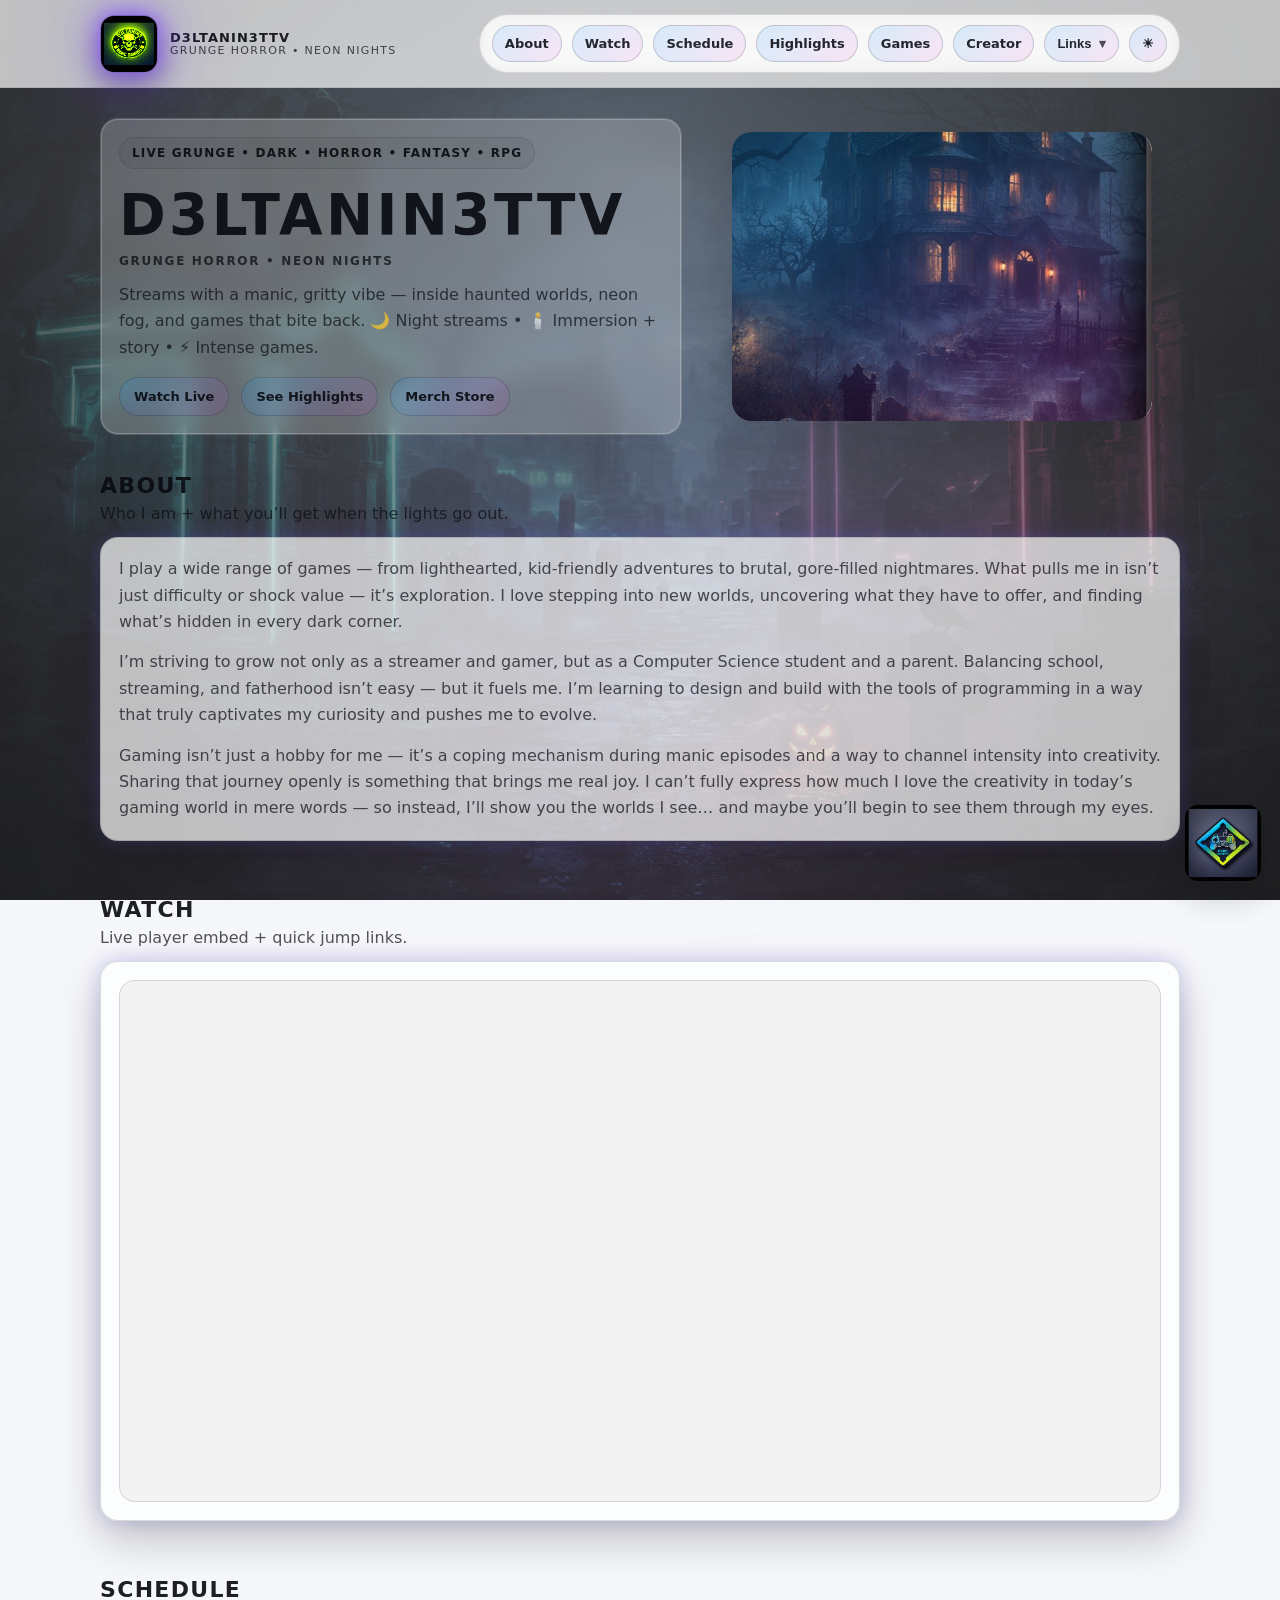
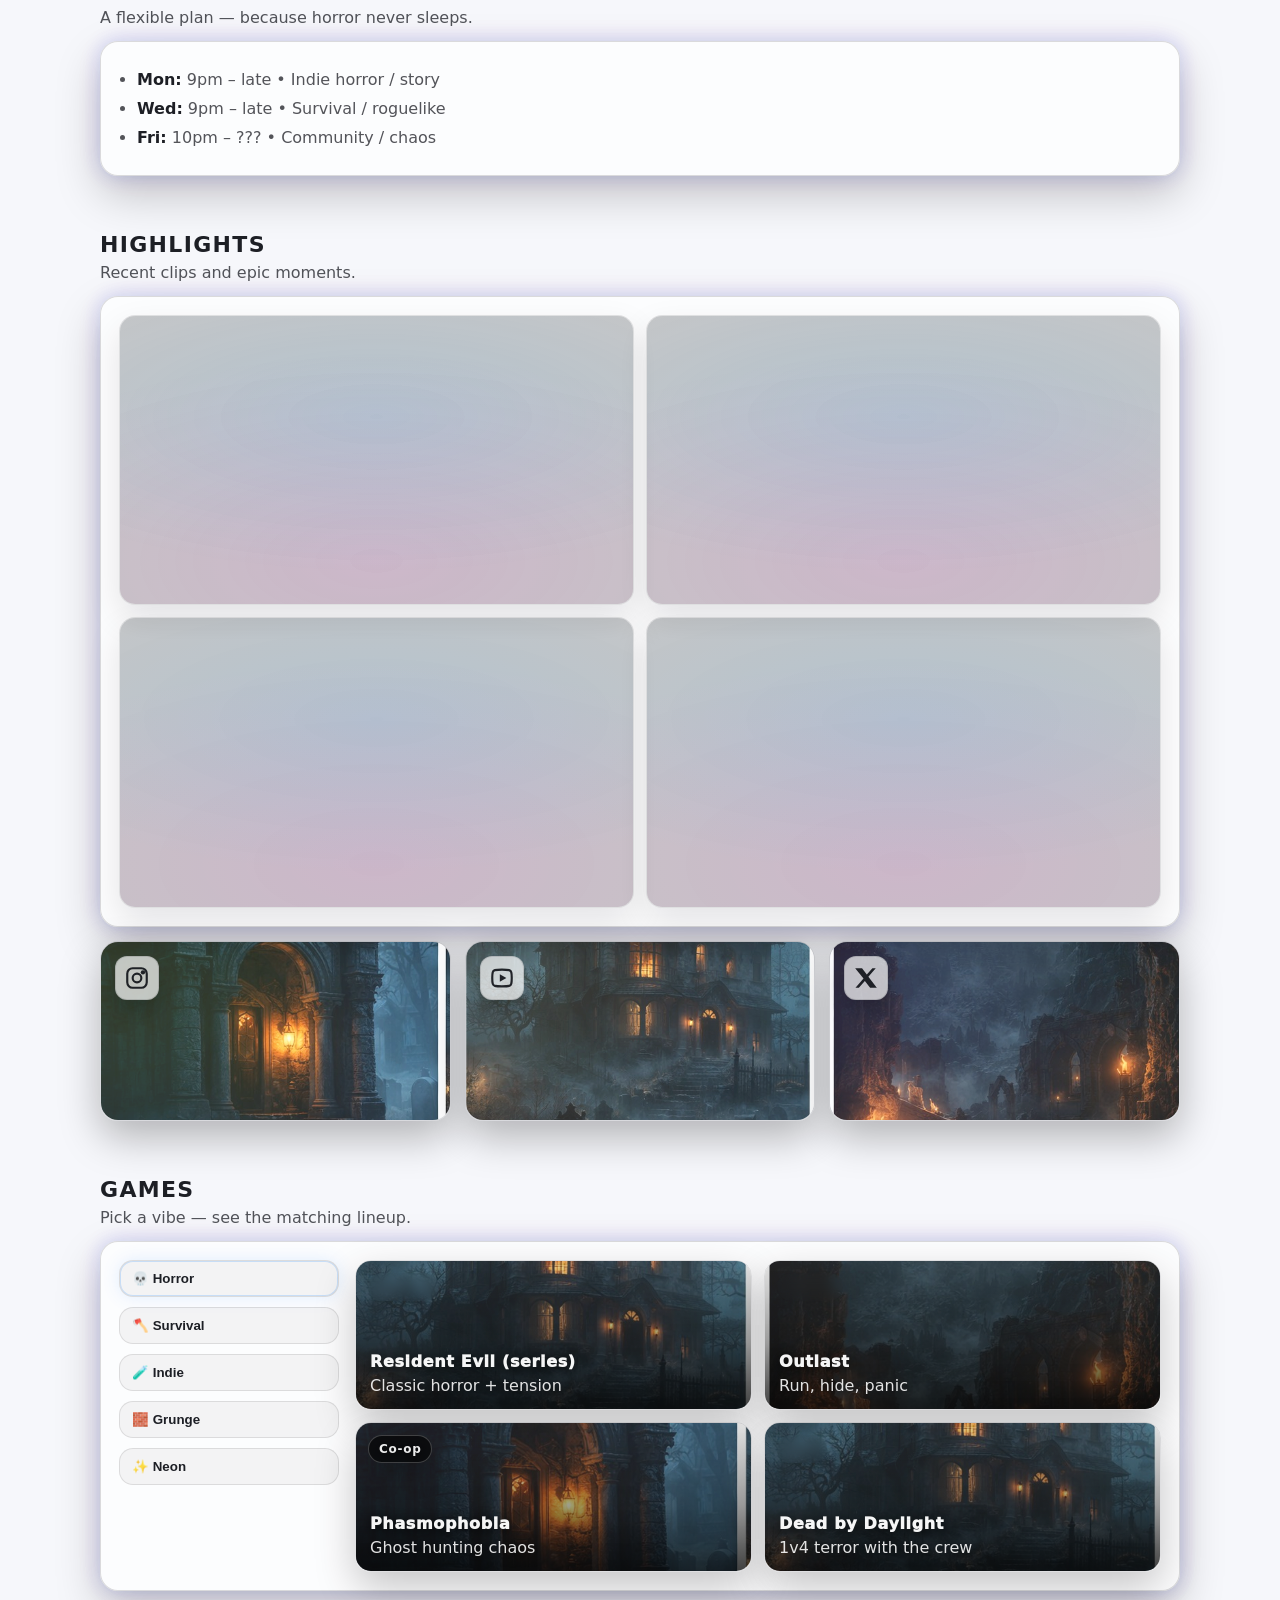
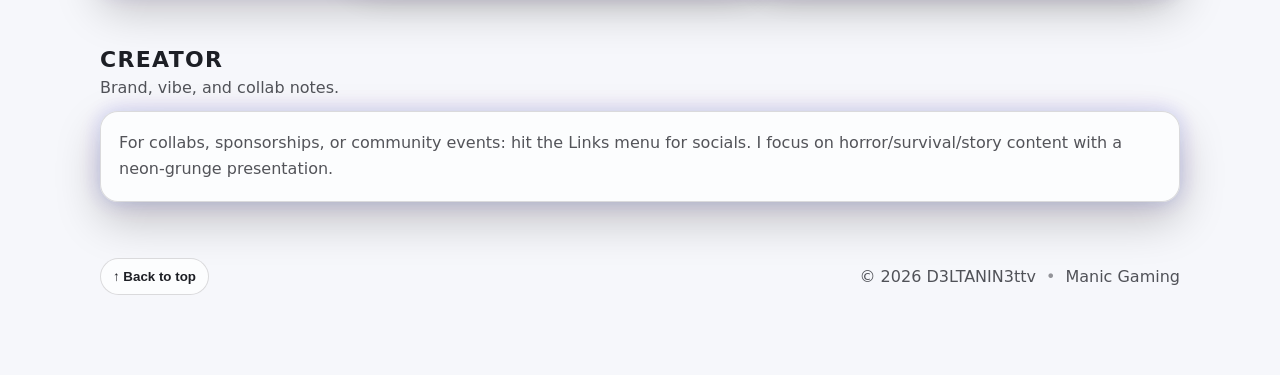
<file: Gaming Channel Project/index.html>
<!doctype html>
<html lang="en" data-theme="dark">
<head>
  <meta charset="utf-8" />
  <meta name="viewport" content="width=device-width,initial-scale=1" />
  <title>D3LTANIN3ttv • Manic Gaming</title>
  <meta name="description" content="Grunge horror • neon nights — channel hub for D3LTANIN3ttv." />
  <link rel="stylesheet" href="style.css" />
  <script src="script.js" defer></script>
</head>

<body>
  <!-- Background system -->
  <div class="bg" aria-hidden="true">
    <div class="bg__image"></div>
    <div class="bg__fog">
      <div class="fog fog--a"></div>
      <div class="fog fog--b"></div>
      <div class="fog fog--c"></div>
    </div>
    <div class="bg__vignette"></div>
    <div class="bg__grain"></div>
  </div>

  <header class="header">
    <div class="container header__inner">
      <a class="brand" href="#">
        <span class="brand-logo" aria-hidden="true">
          <!-- stacked + theme-swapped skulls -->
          <img class="skull skull--dark" src="./assets/logos/skull-blue.jpg" alt="" />
          <img class="skull skull--light" src="./assets/logos/skull-green.jpg" alt="" />
        </span>

        <span class="brand-text">
          <span class="brand-name">D3LTANIN3TTV</span>
          <span class="brand-tagline">GRUNGE HORROR • NEON NIGHTS</span>
        </span>
      </a>

      <!-- NAV ORDER MATCHES YOUR SCREENSHOT -->
      <nav class="nav" aria-label="Primary">
        <a href="#about" class="nav-link">About</a>
        <a href="#watch" class="nav-link">Watch</a>
        <a href="#schedule" class="nav-link">Schedule</a>
        <a href="#highlights" class="nav-link">Highlights</a>
        <a href="#games" class="nav-link">Games</a>
        <a href="#creator" class="nav-link">Creator</a>

        <div class="nav-dropdown">
          <button class="nav-link nav-button" type="button" id="linksBtn" aria-expanded="false">
            Links <span class="caret">▾</span>
          </button>
          <div class="nav-menu" id="linksMenu" role="menu" aria-label="Links">
            <a role="menuitem" href="https://twitch.tv/D3LTANIN3ttv" target="_blank" rel="noreferrer">Twitch</a>
            <a role="menuitem" href="https://www.youtube.com/@D3LTANIN3ttv" target="_blank" rel="noreferrer">YouTube</a>
            <a role="menuitem" href="https://www.instagram.com/d3ltanin3ttv/?__pwa=1" target="_blank" rel="noreferrer">Instagram</a>
          </div>
        </div>

        <button class="nav-link nav-button" id="themeBtn" type="button" aria-label="Toggle theme">
          <span class="themeBtn__icon" aria-hidden="true">☾</span>
        </button>
      </nav>
    </div>
  </header>

  <main>
    <!-- HERO -->
    <section class="hero">
      <div class="container hero-grid">
        <div class="hero-copy">
          <div class="badge">LIVE GRUNGE • DARK • HORROR • FANTASY • RPG</div>
          <h1 class="hero-title">D3LTANIN3ttv</h1>
          <div class="hero-sub">GRUNGE HORROR • NEON NIGHTS</div>

          <!-- UPDATED: moved the 3 pill phrases into this line -->
          <p class="hero-desc">
            Streams with a manic, gritty vibe — inside haunted worlds, neon fog, and games that bite back. 🌙 Night streams • 🕯️ Immersion + story • ⚡ Intense games.
          </p>

          <div class="hero-actions">
            <a class="btn btn-primary" href="https://www.twitch.tv/d3ltanin3ttv" target="_blank" rel="noreferrer">Watch Live</a>
            <a class="btn btn-ghost" href="#highlights">See Highlights</a>
            <a class="btn btn-ghost" href="https://streamlabs.com/d3ltanin3ttv2/merch" target="_blank" rel="noreferrer">Merch Store</a>
          </div>
        </div>

        <div class="hero-right" aria-hidden="true">
          <div class="heroCard">
            <div class="heroCard__img"></div>
            <div class="heroCard__frame"></div>
            <div class="heroCard__glow heroCard__glow--a"></div>
            <div class="heroCard__glow heroCard__glow--b"></div>
          </div>

          <!-- REMOVED: hero-traits pills under the image -->
        </div>
      </div>
    </section>

    <!-- ABOUT (ORDER MATCHES NAV) -->
    <section class="section container" id="about">
      <div class="section__head">
        <h2 class="section__title">About</h2>
        <p class="section__subtitle">Who I am + what you’ll get when the lights go out.</p>
      </div>

      <div class="panel panel--wide">
  <p class="lead">
    I play a wide range of games — from lighthearted, kid-friendly adventures to brutal, gore-filled nightmares.
    What pulls me in isn’t just difficulty or shock value — it’s exploration. I love stepping into new worlds,
    uncovering what they have to offer, and finding what’s hidden in every dark corner.
  </p>

  <p class="lead" style="margin-top:14px;">
    I’m striving to grow not only as a streamer and gamer, but as a Computer Science student and a parent.
    Balancing school, streaming, and fatherhood isn’t easy — but it fuels me. I’m learning to design and build
    with the tools of programming in a way that truly captivates my curiosity and pushes me to evolve.
  </p>

  <p class="lead" style="margin-top:14px;">
    Gaming isn’t just a hobby for me — it’s a coping mechanism during manic episodes and a way to channel
    intensity into creativity. Sharing that journey openly is something that brings me real joy.
    I can’t fully express how much I love the creativity in today’s gaming world in mere words —
    so instead, I’ll show you the worlds I see… and maybe you’ll begin to see them through my eyes.
  </p>
</div>
    </section>

    <!-- WATCH -->
    <section class="section container" id="watch">
      <div class="section__head">
        <h2 class="section__title">Watch</h2>
        <p class="section__subtitle">Live player embed + quick jump links.</p>
      </div>

      <div class="panel panel--wide">
        <div class="watch">
          <div class="watch__embed">
            <iframe
              id="twitchEmbed"
              title="Twitch Stream"
              data-channel="D3LTANIN3ttv"
              allowfullscreen
              scrolling="no"
              loading="lazy">
            </iframe>
          </div>
        </div>
      </div>
    </section>

    <!-- SCHEDULE -->
    <section class="section container" id="schedule">
      <div class="section__head">
        <h2 class="section__title">Schedule</h2>
        <p class="section__subtitle">A flexible plan — because horror never sleeps.</p>
      </div>

      <div class="panel panel--wide">
        <ul class="list">
          <li><strong>Mon:</strong> 9pm – late • Indie horror / story</li>
          <li><strong>Wed:</strong> 9pm – late • Survival / roguelike</li>
          <li><strong>Fri:</strong> 10pm – ??? • Community / chaos</li>
        </ul>
      </div>
    </section>

    <!-- HIGHLIGHTS -->
    <section class="section container" id="highlights">
      <div class="section__head">
        <h2 class="section__title">Highlights</h2>
        <p class="section__subtitle">Recent clips and epic moments.</p>
      </div>

      <!-- MOVED UP: clip display area directly under the header -->
      <div class="panel panel--wide highlightsClips" aria-label="Highlight clips area">
        <div class="clipsGrid">

          <!-- TWITCH CLIP 1 -->
          <!-- Replace CLIP_ID_1 with your real Twitch clip id when ready.
               Note: Twitch requires parent= to match your domain.
               For local testing we include both localhost + 127.0.0.1. -->
          <div class="clipSlot">
            <div class="clipSlot__embed" aria-label="Twitch clip 1">
              <iframe
                class="clipFrame"
                title="Twitch Clip 1"
                loading="lazy"
                allowfullscreen
                src="https://clips.twitch.tv/embed?clip=CLIP_ID_1&parent=localhost&parent=127.0.0.1&parent=d3ltanin3manicgaming.com&parent=www.d3ltanin3manicgaming.com">
              </iframe>
            </div>
          </div>

          <!-- TWITCH CLIP 2 -->
          <div class="clipSlot">
            <div class="clipSlot__embed" aria-label="Twitch clip 2">
              <iframe
                class="clipFrame"
                title="Twitch Clip 2"
                loading="lazy"
                allowfullscreen
                src="https://clips.twitch.tv/embed?clip=CLIP_ID_2&parent=localhost&parent=127.0.0.1&parent=d3ltanin3manicgaming.com&parent=www.d3ltanin3manicgaming.com">
              </iframe>
            </div>
          </div>

          <!-- YOUTUBE CLIP 1 -->
          <!-- Replace VIDEO_ID_1 with your YouTube video id when ready -->
          <div class="clipSlot">
            <div class="clipSlot__embed" aria-label="YouTube clip 1">
              <iframe
                class="clipFrame"
                title="YouTube Clip 1"
                loading="lazy"
                allow="accelerometer; autoplay; clipboard-write; encrypted-media; gyroscope; picture-in-picture; web-share"
                allowfullscreen
                src="https://www.youtube-nocookie.com/embed/VIDEO_ID_1">
              </iframe>
            </div>
          </div>

          <!-- YOUTUBE CLIP 2 -->
          <div class="clipSlot">
            <div class="clipSlot__embed" aria-label="YouTube clip 2">
              <iframe
                class="clipFrame"
                title="YouTube Clip 2"
                loading="lazy"
                allow="accelerometer; autoplay; clipboard-write; encrypted-media; gyroscope; picture-in-picture; web-share"
                allowfullscreen
                src="https://www.youtube-nocookie.com/embed/VIDEO_ID_2">
              </iframe>
            </div>
          </div>

        </div>
      </div>

      <div class="cards">
        <article class="card" tabindex="0" aria-label="Open Crypts highlight">
          <div class="card__bg card__bg--crypts"></div>
          <div class="card__glow card__glow--green"></div>

          <div class="card__icon" aria-hidden="true" title="Instagram">
            <svg viewBox="0 0 24 24" fill="none">
              <path d="M8 3h8a5 5 0 0 1 5 5v8a5 5 0 0 1-5 5H8a5 5 0 0 1-5-5V8a5 5 0 0 1 5-5Z" stroke="currentColor" stroke-width="2"/>
              <path d="M12 16a4 4 0 1 0 0-8 4 4 0 0 0 0 8Z" stroke="currentColor" stroke-width="2"/>
              <path d="M17.5 6.8h.01" stroke="currentColor" stroke-width="4" stroke-linecap="round"/>
            </svg>
          </div>

          <h3 class="card__title">CRYPTS</h3>
          <p class="card__meta">Instagram</p>
        </article>

        <article class="card" tabindex="0" aria-label="Open Haunted highlight">
          <div class="card__bg card__bg--haunted"></div>
          <div class="card__glow card__glow--gold"></div>

          <div class="card__icon" aria-hidden="true" title="YouTube">
            <svg viewBox="0 0 24 24" fill="none">
              <path d="M21 12s0-3.6-.45-5.25a2.8 2.8 0 0 0-1.98-1.98C16.9 4.3 12 4.3 12 4.3s-4.9 0-6.57.47A2.8 2.8 0 0 0 3.45 6.75C3 8.4 3 12 3 12s0 3.6.45 5.25a2.8 2.8 0 0 0 1.98 1.98c1.67.47 6.57.47 6.57.47s4.9 0 6.57-.47a2.8 2.8 0 0 0 1.98-1.98C21 15.6 21 12 21 12Z" stroke="currentColor" stroke-width="2"/>
              <path d="M10 15.5v-7l6 3.5-6 3.5Z" fill="currentColor"/>
            </svg>
          </div>

          <h3 class="card__title">HAUNTED</h3>
          <p class="card__meta">YouTube</p>
        </article>

        <article class="card" tabindex="0" aria-label="Open Dark Worlds highlight" data-open="darkworlds">
          <div class="card__bg card__bg--darkworlds"></div>
          <div class="card__glow card__glow--purple"></div>

          <div class="card__icon" aria-hidden="true" title="X (Twitter)">
            <svg viewBox="0 0 24 24" fill="none">
              <path d="M17.9 3H21l-6.8 7.78L22 21h-6.2l-4.85-6.33L5.4 21H2.3l7.4-8.47L2 3h6.35l4.39 5.74L17.9 3Z"
                    fill="currentColor"/>
            </svg>
          </div>

          <h3 class="card__title">DARK WORLDS</h3>
          <p class="card__meta">Twitter</p>
        </article>
      </div>
    </section>

    <!-- GAMES (BACK + ABOVE CREATOR) -->
    <section class="section container" id="games">
      <div class="section__head">
        <h2 class="section__title">Games</h2>
        <p class="section__subtitle">Pick a vibe — see the matching lineup.</p>
      </div>

      <div class="panel panel--wide">
        <!-- script.js will populate this -->
        <div id="gamesMount"></div>
      </div>
    </section>

    <!-- CREATOR -->
    <section class="section container" id="creator">
      <div class="section__head">
        <h2 class="section__title">Creator</h2>
        <p class="section__subtitle">Brand, vibe, and collab notes.</p>
      </div>

      <div class="panel panel--wide">
        <p class="lead">
          For collabs, sponsorships, or community events: hit the Links menu for socials.
          I focus on horror/survival/story content with a neon-grunge presentation.
        </p>
      </div>
    </section>

    <footer class="footer">
      <div class="container footer__inner">
        <button class="toTop" id="toTopBtn" type="button">↑ Back to top</button>
        <div class="footer__meta">
          <span>© <span id="year"></span> D3LTANIN3ttv</span>
          <span class="dot">•</span>
          <span>Manic Gaming</span>
        </div>
      </div>
    </footer>
  </main>

  <!-- Bottom-right badge stays manicgaming -->
  <img class="corner-badge" src="./assets/logos/manicgaming.jpg" alt="Manic Gaming" />

</body>
</html>
</file>
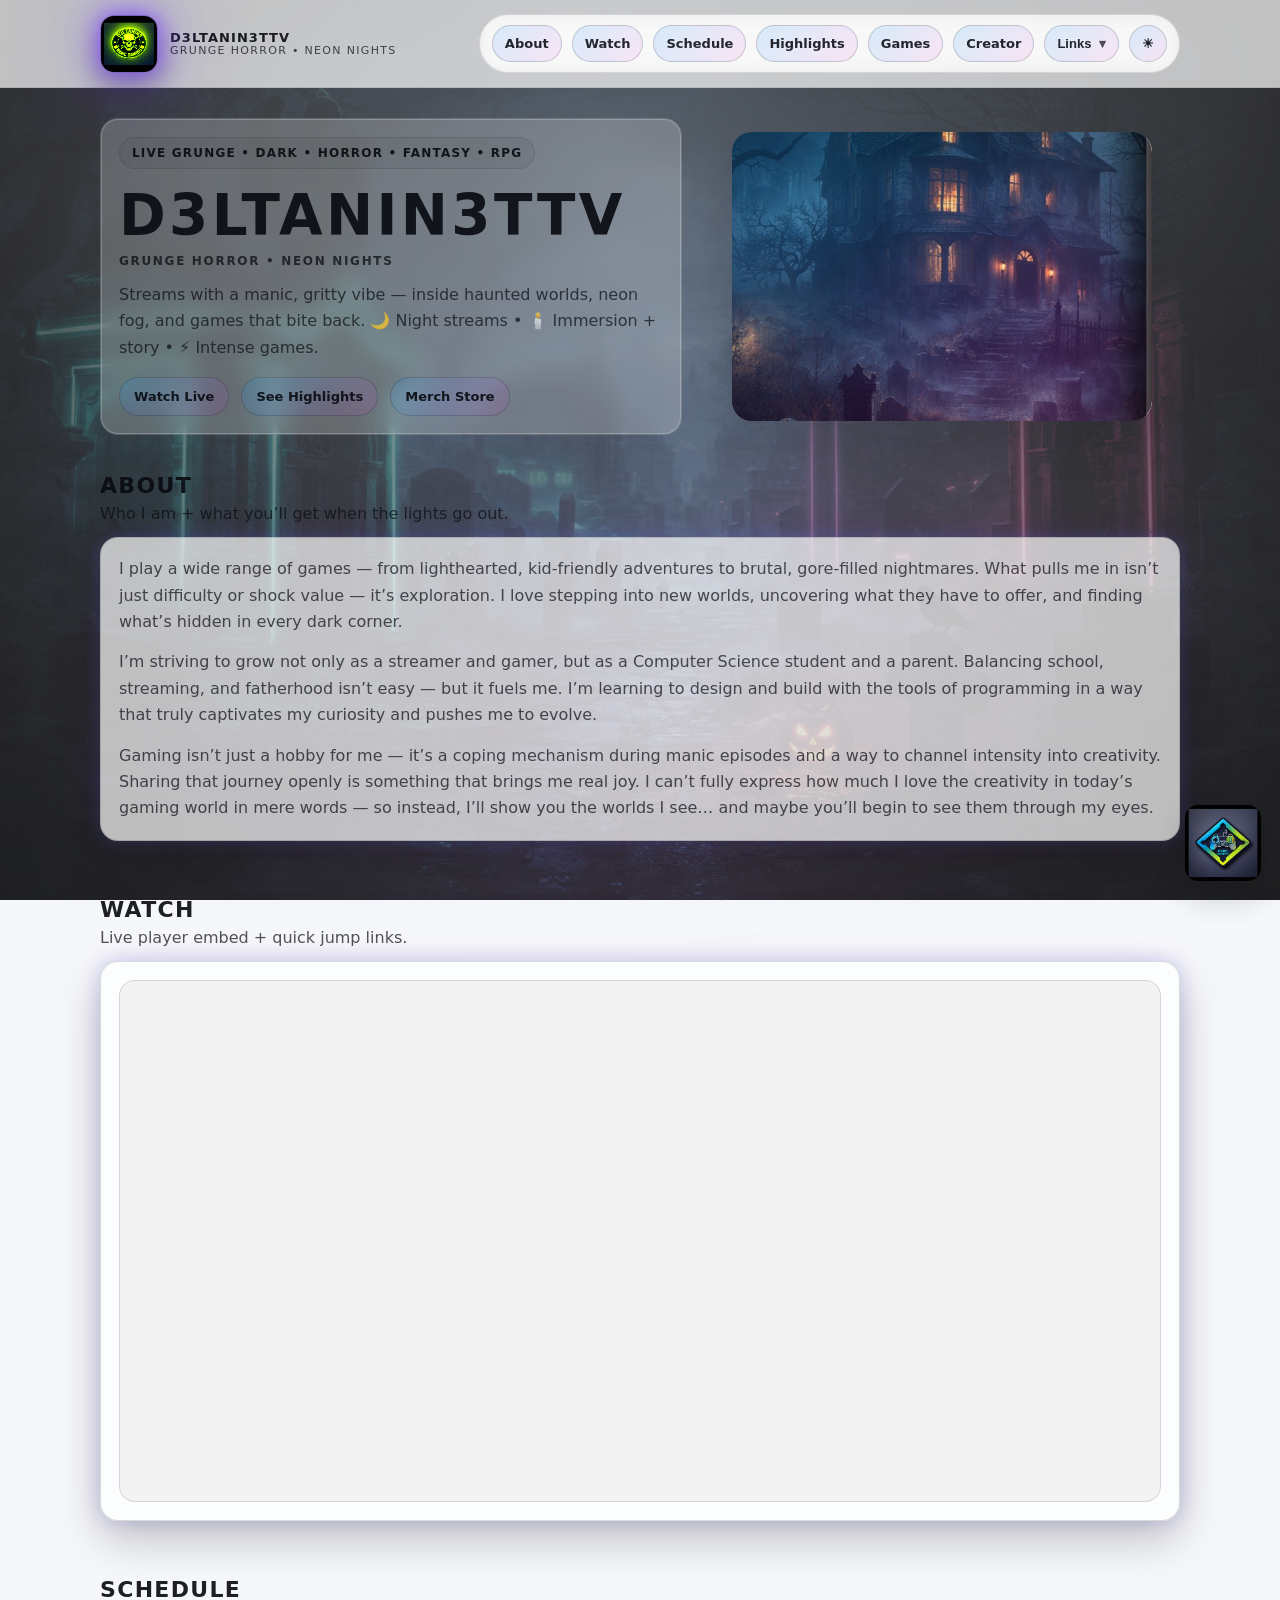
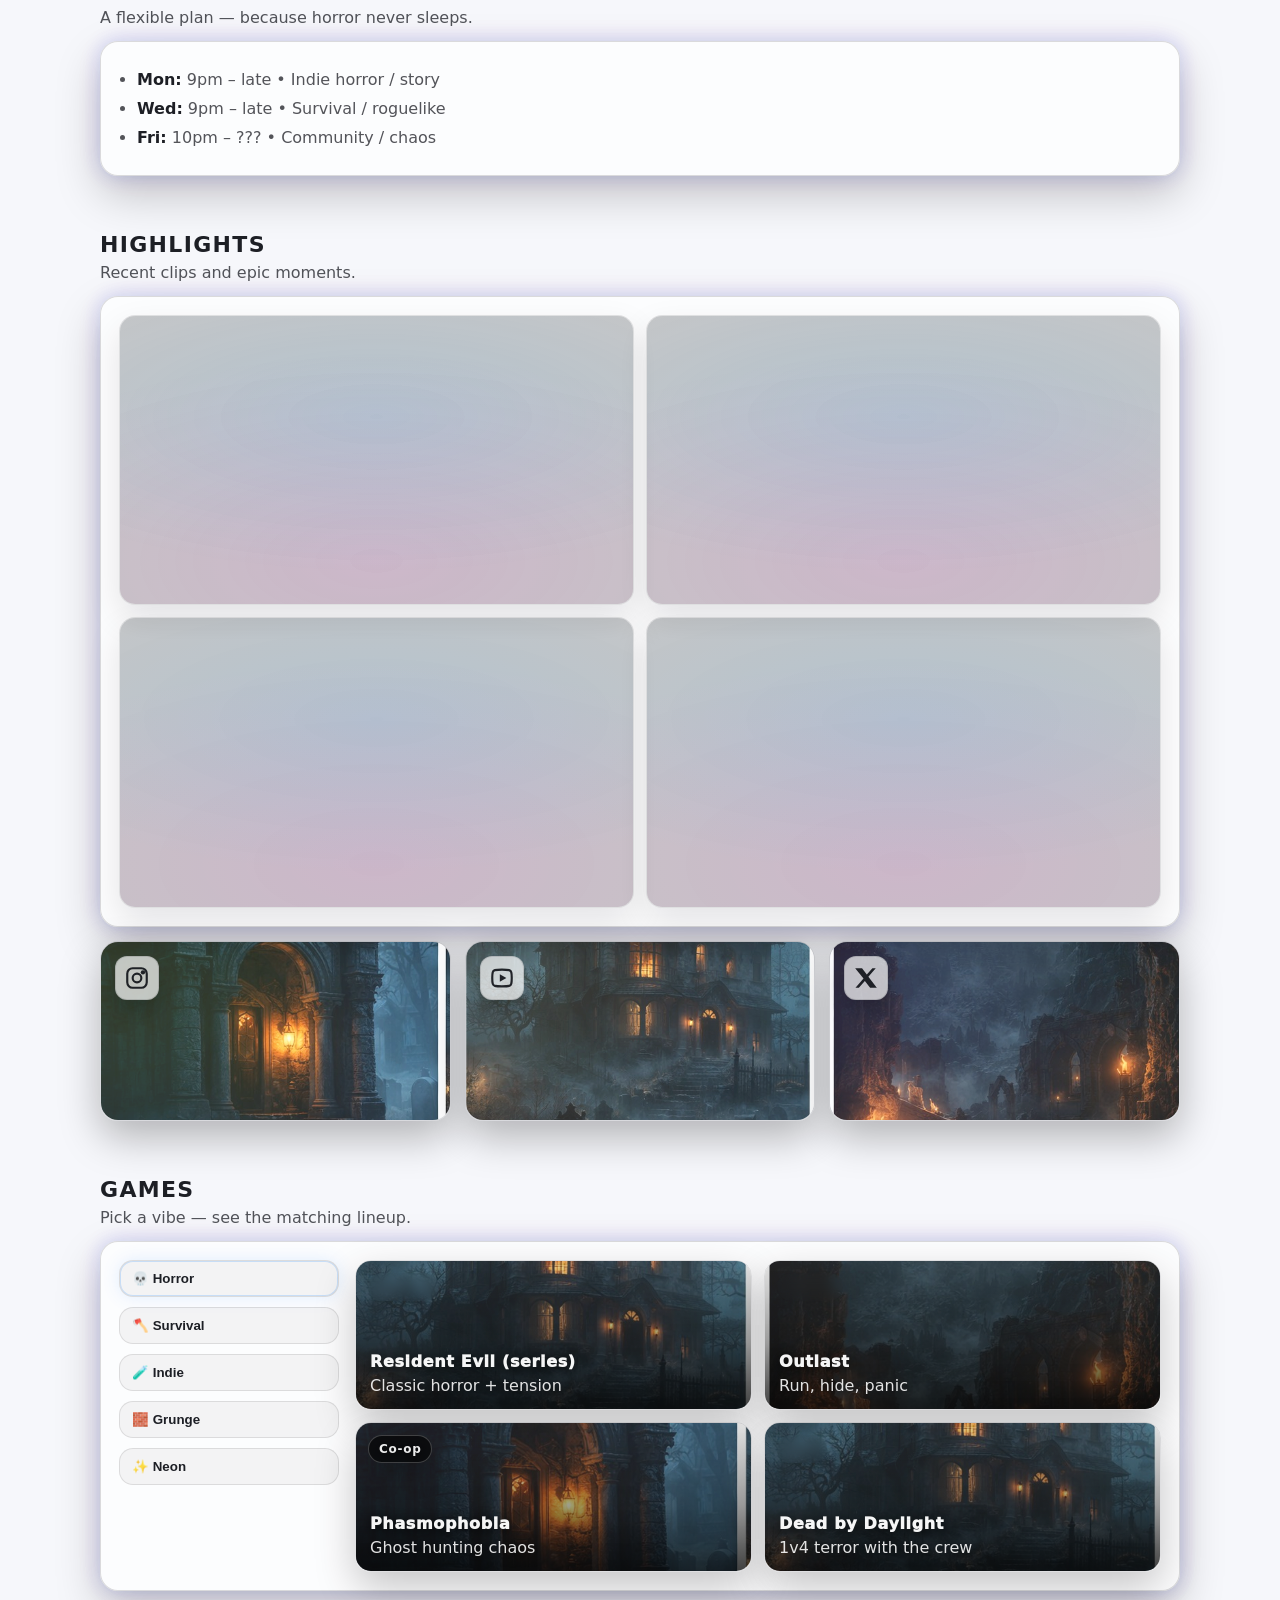
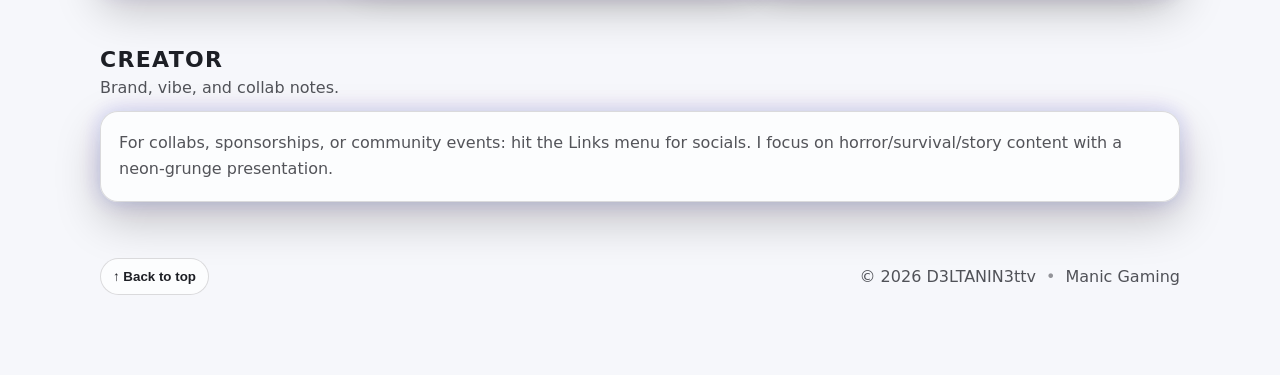
<file: Gaming Channel Project/Gaming Channel/Channel.html>
<!doctype html>
<html lang="en" data-theme="dark">
<head>
  <meta charset="utf-8" />
  <meta name="viewport" content="width=device-width,initial-scale=1" />
  <title>D3LTANIN3ttv • Manic Gaming</title>
  <meta name="description" content="Grunge horror • neon nights — channel hub for D3LTANIN3ttv." />
  <link rel="stylesheet" href="style.css" />
  <script src="script.js" defer></script>
</head>

<body>
  <!-- Background system -->
  <div class="bg" aria-hidden="true">
    <div class="bg__image"></div>
    <div class="bg__fog">
      <div class="fog fog--a"></div>
      <div class="fog fog--b"></div>
      <div class="fog fog--c"></div>
    </div>
    <div class="bg__vignette"></div>
    <div class="bg__grain"></div>
  </div>

  <header class="header">
    <div class="container header__inner">
      <a class="brand" href="#">
        <span class="brand-logo" aria-hidden="true">
          <!-- stacked + theme-swapped skulls -->
          <img class="skull skull--dark" src="./assets/logos/skull-blue.jpg" alt="" />
          <img class="skull skull--light" src="./assets/logos/skull-green.jpg" alt="" />
        </span>

        <span class="brand-text">
          <span class="brand-name">D3LTANIN3TTV</span>
          <span class="brand-tagline">GRUNGE HORROR • NEON NIGHTS</span>
        </span>
      </a>

      <!-- NAV ORDER MATCHES YOUR SCREENSHOT -->
      <nav class="nav" aria-label="Primary">
        <a href="#about" class="nav-link">About</a>
        <a href="#watch" class="nav-link">Watch</a>
        <a href="#schedule" class="nav-link">Schedule</a>
        <a href="#highlights" class="nav-link">Highlights</a>
        <a href="#games" class="nav-link">Games</a>
        <a href="#creator" class="nav-link">Creator</a>

        <div class="nav-dropdown">
          <button class="nav-link nav-button" type="button" id="linksBtn" aria-expanded="false">
            Links <span class="caret">▾</span>
          </button>
          <div class="nav-menu" id="linksMenu" role="menu" aria-label="Links">
            <a role="menuitem" href="https://twitch.tv/D3LTANIN3ttv" target="_blank" rel="noreferrer">Twitch</a>
            <a role="menuitem" href="https://www.youtube.com/@D3LTANIN3ttv" target="_blank" rel="noreferrer">YouTube</a>
            <a role="menuitem" href="https://www.instagram.com/d3ltanin3ttv/?__pwa=1" target="_blank" rel="noreferrer">Instagram</a>
          </div>
        </div>

        <button class="nav-link nav-button" id="themeBtn" type="button" aria-label="Toggle theme">
          <span class="themeBtn__icon" aria-hidden="true">☾</span>
        </button>
      </nav>
    </div>
  </header>

  <main>
    <!-- HERO -->
    <section class="hero">
      <div class="container hero-grid">
        <div class="hero-copy">
          <div class="badge">LIVE GRUNGE • DARK • HORROR • FANTASY • RPG</div>
          <h1 class="hero-title">D3LTANIN3ttv</h1>
          <div class="hero-sub">GRUNGE HORROR • NEON NIGHTS</div>

          <!-- UPDATED: moved the 3 pill phrases into this line -->
          <p class="hero-desc">
            Streams with a manic, gritty vibe — inside haunted worlds, neon fog, and games that bite back. 🌙 Night streams • 🕯️ Immersion + story • ⚡ Intense games.
          </p>

          <div class="hero-actions">
            <a class="btn btn-primary" href="https://www.twitch.tv/d3ltanin3ttv" target="_blank" rel="noreferrer">Watch Live</a>
            <a class="btn btn-ghost" href="#highlights">See Highlights</a>
            <a class="btn btn-ghost" href="https://streamlabs.com/d3ltanin3ttv2/merch" target="_blank" rel="noreferrer">Merch Store</a>
          </div>
        </div>

        <div class="hero-right" aria-hidden="true">
          <div class="heroCard">
            <div class="heroCard__img"></div>
            <div class="heroCard__frame"></div>
            <div class="heroCard__glow heroCard__glow--a"></div>
            <div class="heroCard__glow heroCard__glow--b"></div>
          </div>

          <!-- REMOVED: hero-traits pills under the image -->
        </div>
      </div>
    </section>

    <!-- ABOUT (ORDER MATCHES NAV) -->
    <section class="section container" id="about">
      <div class="section__head">
        <h2 class="section__title">About</h2>
        <p class="section__subtitle">Who I am + what you’ll get when the lights go out.</p>
      </div>

      <div class="panel panel--wide">
  <p class="lead">
    I play a wide range of games — from lighthearted, kid-friendly adventures to brutal, gore-filled nightmares.
    What pulls me in isn’t just difficulty or shock value — it’s exploration. I love stepping into new worlds,
    uncovering what they have to offer, and finding what’s hidden in every dark corner.
  </p>

  <p class="lead" style="margin-top:14px;">
    I’m striving to grow not only as a streamer and gamer, but as a Computer Science student and a parent.
    Balancing school, streaming, and fatherhood isn’t easy — but it fuels me. I’m learning to design and build
    with the tools of programming in a way that truly captivates my curiosity and pushes me to evolve.
  </p>

  <p class="lead" style="margin-top:14px;">
    Gaming isn’t just a hobby for me — it’s a coping mechanism during manic episodes and a way to channel
    intensity into creativity. Sharing that journey openly is something that brings me real joy.
    I can’t fully express how much I love the creativity in today’s gaming world in mere words —
    so instead, I’ll show you the worlds I see… and maybe you’ll begin to see them through my eyes.
  </p>
</div>
    </section>

    <!-- WATCH -->
    <section class="section container" id="watch">
      <div class="section__head">
        <h2 class="section__title">Watch</h2>
        <p class="section__subtitle">Live player embed + quick jump links.</p>
      </div>

      <div class="panel panel--wide">
        <div class="watch">
          <div class="watch__embed">
            <iframe
              id="twitchEmbed"
              title="Twitch Stream"
              data-channel="D3LTANIN3ttv"
              allowfullscreen
              scrolling="no"
              loading="lazy">
            </iframe>
          </div>
        </div>
      </div>
    </section>

    <!-- SCHEDULE -->
    <section class="section container" id="schedule">
      <div class="section__head">
        <h2 class="section__title">Schedule</h2>
        <p class="section__subtitle">A flexible plan — because horror never sleeps.</p>
      </div>

      <div class="panel panel--wide">
        <ul class="list">
          <li><strong>Mon:</strong> 9pm – late • Indie horror / story</li>
          <li><strong>Wed:</strong> 9pm – late • Survival / roguelike</li>
          <li><strong>Fri:</strong> 10pm – ??? • Community / chaos</li>
        </ul>
      </div>
    </section>

    <!-- HIGHLIGHTS -->
    <section class="section container" id="highlights">
      <div class="section__head">
        <h2 class="section__title">Highlights</h2>
        <p class="section__subtitle">Recent clips and epic moments.</p>
      </div>

      <!-- MOVED UP: clip display area directly under the header -->
      <div class="panel panel--wide highlightsClips" aria-label="Highlight clips area">
        <div class="clipsGrid">

          <!-- TWITCH CLIP 1 -->
          <!-- Replace CLIP_ID_1 with your real Twitch clip id when ready.
               Note: Twitch requires parent= to match your domain.
               For local testing we include both localhost + 127.0.0.1. -->
          <div class="clipSlot">
            <div class="clipSlot__embed" aria-label="Twitch clip 1">
              <iframe
                class="clipFrame"
                title="Twitch Clip 1"
                loading="lazy"
                allowfullscreen
                src="https://clips.twitch.tv/embed?clip=CLIP_ID_1&parent=localhost&parent=127.0.0.1">
              </iframe>
            </div>
          </div>

          <!-- TWITCH CLIP 2 -->
          <div class="clipSlot">
            <div class="clipSlot__embed" aria-label="Twitch clip 2">
              <iframe
                class="clipFrame"
                title="Twitch Clip 2"
                loading="lazy"
                allowfullscreen
                src="https://clips.twitch.tv/embed?clip=CLIP_ID_2&parent=localhost&parent=127.0.0.1">
              </iframe>
            </div>
          </div>

          <!-- YOUTUBE CLIP 1 -->
          <!-- Replace VIDEO_ID_1 with your YouTube video id when ready -->
          <div class="clipSlot">
            <div class="clipSlot__embed" aria-label="YouTube clip 1">
              <iframe
                class="clipFrame"
                title="YouTube Clip 1"
                loading="lazy"
                allow="accelerometer; autoplay; clipboard-write; encrypted-media; gyroscope; picture-in-picture; web-share"
                allowfullscreen
                src="https://www.youtube.com/embed/VIDEO_ID_1">
              </iframe>
            </div>
          </div>

          <!-- YOUTUBE CLIP 2 -->
          <div class="clipSlot">
            <div class="clipSlot__embed" aria-label="YouTube clip 2">
              <iframe
                class="clipFrame"
                title="YouTube Clip 2"
                loading="lazy"
                allow="accelerometer; autoplay; clipboard-write; encrypted-media; gyroscope; picture-in-picture; web-share"
                allowfullscreen
                src="https://www.youtube.com/embed/VIDEO_ID_2">
              </iframe>
            </div>
          </div>

        </div>
      </div>

      <div class="cards">
        <article class="card" tabindex="0" aria-label="Open Crypts highlight">
          <div class="card__bg card__bg--crypts"></div>
          <div class="card__glow card__glow--green"></div>

          <div class="card__icon" aria-hidden="true" title="Instagram">
            <svg viewBox="0 0 24 24" fill="none">
              <path d="M8 3h8a5 5 0 0 1 5 5v8a5 5 0 0 1-5 5H8a5 5 0 0 1-5-5V8a5 5 0 0 1 5-5Z" stroke="currentColor" stroke-width="2"/>
              <path d="M12 16a4 4 0 1 0 0-8 4 4 0 0 0 0 8Z" stroke="currentColor" stroke-width="2"/>
              <path d="M17.5 6.8h.01" stroke="currentColor" stroke-width="4" stroke-linecap="round"/>
            </svg>
          </div>

          <h3 class="card__title">CRYPTS</h3>
          <p class="card__meta">Instagram</p>
        </article>

        <article class="card" tabindex="0" aria-label="Open Haunted highlight">
          <div class="card__bg card__bg--haunted"></div>
          <div class="card__glow card__glow--gold"></div>

          <div class="card__icon" aria-hidden="true" title="YouTube">
            <svg viewBox="0 0 24 24" fill="none">
              <path d="M21 12s0-3.6-.45-5.25a2.8 2.8 0 0 0-1.98-1.98C16.9 4.3 12 4.3 12 4.3s-4.9 0-6.57.47A2.8 2.8 0 0 0 3.45 6.75C3 8.4 3 12 3 12s0 3.6.45 5.25a2.8 2.8 0 0 0 1.98 1.98c1.67.47 6.57.47 6.57.47s4.9 0 6.57-.47a2.8 2.8 0 0 0 1.98-1.98C21 15.6 21 12 21 12Z" stroke="currentColor" stroke-width="2"/>
              <path d="M10 15.5v-7l6 3.5-6 3.5Z" fill="currentColor"/>
            </svg>
          </div>

          <h3 class="card__title">HAUNTED</h3>
          <p class="card__meta">YouTube</p>
        </article>

        <article class="card" tabindex="0" aria-label="Open Dark Worlds highlight" data-open="darkworlds">
          <div class="card__bg card__bg--darkworlds"></div>
          <div class="card__glow card__glow--purple"></div>

          <div class="card__icon" aria-hidden="true" title="X (Twitter)">
            <svg viewBox="0 0 24 24" fill="none">
              <path d="M17.9 3H21l-6.8 7.78L22 21h-6.2l-4.85-6.33L5.4 21H2.3l7.4-8.47L2 3h6.35l4.39 5.74L17.9 3Z"
                    fill="currentColor"/>
            </svg>
          </div>

          <h3 class="card__title">DARK WORLDS</h3>
          <p class="card__meta">Twitter</p>
        </article>
      </div>
    </section>

    <!-- GAMES (BACK + ABOVE CREATOR) -->
    <section class="section container" id="games">
      <div class="section__head">
        <h2 class="section__title">Games</h2>
        <p class="section__subtitle">Pick a vibe — see the matching lineup.</p>
      </div>

      <div class="panel panel--wide">
        <!-- script.js will populate this -->
        <div id="gamesMount"></div>
      </div>
    </section>

    <!-- CREATOR -->
    <section class="section container" id="creator">
      <div class="section__head">
        <h2 class="section__title">Creator</h2>
        <p class="section__subtitle">Brand, vibe, and collab notes.</p>
      </div>

      <div class="panel panel--wide">
        <p class="lead">
          For collabs, sponsorships, or community events: hit the Links menu for socials.
          I focus on horror/survival/story content with a neon-grunge presentation.
        </p>
      </div>
    </section>

    <footer class="footer">
      <div class="container footer__inner">
        <button class="toTop" id="toTopBtn" type="button">↑ Back to top</button>
        <div class="footer__meta">
          <span>© <span id="year"></span> D3LTANIN3ttv</span>
          <span class="dot">•</span>
          <span>Manic Gaming</span>
        </div>
      </div>
    </footer>
  </main>

  <!-- Bottom-right badge stays manicgaming -->
  <img class="corner-badge" src="./assets/logos/manicgaming.jpg" alt="Manic Gaming" />

</body>
</html>
</file>
<file: Gaming Channel Project/style.css>
/* =========================
   D3LTANIN3ttv • Manic Gaming
   ========================= */

:root{
  --bg: #070911;
  --text: rgba(255,255,255,.92);
  --muted: rgba(255,255,255,.72);

  --panel: rgba(0,0,0,.28);
  --panelSolid: rgba(10,12,22,.92);
  --border: rgba(255,255,255,.12);

  --shadow: 0 18px 45px rgba(0,0,0,.55);
  --ctaGlow: 0 0 0 1px rgba(0,220,255,.25) inset, 0 0 22px rgba(0,220,255,.18);

  --accentA: #1da6ff;
  --accentB: #ff2bd6;
  --accentC: #a6ff2b;
}

:root[data-theme="light"]{
  --bg: #f6f7fb;
  --text: rgba(10,12,18,.92);
  --muted: rgba(10,12,18,.70);

  --panel: rgba(255,255,255,.70);
  --panelSolid: rgba(255,255,255,.92);
  --border: rgba(10,12,18,.14);

  --shadow: 0 18px 45px rgba(10,12,18,.15);
  --ctaGlow: 0 0 0 1px rgba(0,120,255,.18) inset, 0 0 18px rgba(0,120,255,.12);
}

*{ box-sizing:border-box; }
html,body{ height:100%; }
body{
  margin:0;
  font-family: system-ui, -apple-system, Segoe UI, Roboto, Arial, sans-serif;
  background: var(--bg);
  color: var(--text);
  overflow-x:hidden;
}

a{ color: inherit; text-decoration:none; }
a:focus-visible, button:focus-visible{ outline: 2px solid rgba(255,255,255,.35); outline-offset: 3px; border-radius: 12px; }

.container{
  width: min(1080px, calc(100% - 40px));
  margin: 0 auto;
}

.lead{ margin:0; color: var(--muted); line-height: 1.65; }

/* =========================
   Background
   ========================= */

.bg{
  position: fixed;
  inset: 0;
  z-index: -1;
}
.bg__image{
  position:absolute;
  inset:0;
  background:
    radial-gradient(1200px 700px at 50% 10%, rgba(29,166,255,.14), transparent 60%),
    radial-gradient(900px 600px at 50% 85%, rgba(255,43,214,.12), transparent 70%),
    url("./assets/scenes/bg-crypts.jpg");
  background-size: cover;
  background-position: center;
  filter: saturate(1.02) contrast(1.04);
  opacity: .92;
}
.bg__fog{
  position:absolute;
  inset:0;
  pointer-events:none;
  mix-blend-mode: screen;
  opacity: .55;
}
.fog{
  position:absolute;
  inset:-20%;
  background:
    radial-gradient(closest-side at 30% 40%, rgba(255,255,255,.06), transparent 60%),
    radial-gradient(closest-side at 60% 55%, rgba(255,255,255,.05), transparent 62%),
    radial-gradient(closest-side at 45% 70%, rgba(255,255,255,.04), transparent 70%);
  filter: blur(18px);
}
.fog--a{ animation: fogDriftA 22s ease-in-out infinite; }
.fog--b{ animation: fogDriftB 27s ease-in-out infinite; opacity:.9; }
.fog--c{ animation: fogDriftC 33s ease-in-out infinite; opacity:.75; }

@keyframes fogDriftA{ 0%,100%{ transform: translate3d(-2%,-1%,0) scale(1.02);} 50%{ transform: translate3d(2%,1%,0) scale(1.05);} }
@keyframes fogDriftB{ 0%,100%{ transform: translate3d(1%,2%,0) scale(1.03);} 50%{ transform: translate3d(-2%,-1%,0) scale(1.06);} }
@keyframes fogDriftC{ 0%,100%{ transform: translate3d(0%,1%,0) scale(1.01);} 50%{ transform: translate3d(2%,-2%,0) scale(1.05);} }

.bg__vignette{
  position:absolute;
  inset:0;
  background:
    radial-gradient(1200px 700px at 50% 25%, rgba(0,0,0,.06), rgba(0,0,0,.80)),
    radial-gradient(900px 600px at 50% 85%, rgba(0,0,0,.22), rgba(0,0,0,.92));
}
:root[data-theme="light"] .bg__vignette{
  background:
    radial-gradient(1200px 700px at 50% 25%, rgba(0,0,0,.03), rgba(0,0,0,.45)),
    radial-gradient(900px 600px at 50% 85%, rgba(0,0,0,.08), rgba(0,0,0,.65));
}
.bg__grain{
  position:absolute;
  inset:0;
  opacity:.12;
  background-image: repeating-linear-gradient(0deg, rgba(255,255,255,.06), rgba(255,255,255,.06) 1px, transparent 1px, transparent 3px);
  mix-blend-mode: overlay;
  filter: blur(.4px);
}

/* =========================
   Header / Nav
   ========================= */

.header{
  position: sticky;
  top: 0;
  z-index: 20;
  background: rgba(0,0,0,.40);
  backdrop-filter: blur(10px);
  border-bottom: 1px solid rgba(255,255,255,.08);
}
:root[data-theme="light"] .header{
  background: rgba(255,255,255,.70);
  border-bottom: 1px solid rgba(10,12,18,.10);
}

.header__inner{
  display:flex;
  align-items:center;
  justify-content: space-between;
  gap: 14px;
  padding: 14px 0;
}

.brand{
  display:flex;
  align-items:center;
  gap: 12px;
  min-width: 240px;
}

.brand-logo{
  position: relative;
  width: 58px;
  height: 58px;
  border-radius: 14px;
  overflow: hidden;

  border: 1px solid rgba(140,90,255,.55);
  background: radial-gradient(circle at center, rgba(0,0,0,.85) 0%, rgba(0,0,0,.55) 60%, rgba(0,0,0,.25) 100%);

  box-shadow:
    0 0 0 1px rgba(140,90,255,.45) inset,
    0 0 18px rgba(140,90,255,.85),
    0 0 48px rgba(120,70,255,.55),
    0 0 90px rgba(120,70,255,.35),
    0 14px 30px rgba(0,0,0,.35);
}

.brand-logo img{
  position:absolute;
  inset:0;
  width:100%;
  height:100%;
  object-fit: fill;

  filter:
    contrast(1.35)
    brightness(1.15)
    saturate(1.25)
    drop-shadow(0 0 6px rgba(0,0,0,.6));
}

.skull--dark{ display:block; }
.skull--light{ display:none; }
:root[data-theme="light"] .skull--dark{ display:none; }
:root[data-theme="light"] .skull--light{ display:block; }

.brand-text{ display:flex; flex-direction:column; line-height:1.05; }
.brand-name{
  font-weight: 900;
  letter-spacing: .08em;
  text-transform: uppercase;
  font-size: 13px;
}
.brand-tagline{
  font-size: 11px;
  letter-spacing: .12em;
  opacity: .78;
}

.nav{
  display:flex;
  align-items:center;
  gap: 10px;
  padding: 10px 12px;
  border: 1px solid rgba(255,255,255,.10);
  border-radius: 999px;
  background: rgba(0,0,0,.22);
  backdrop-filter: blur(10px);
}
:root[data-theme="light"] .nav{
  background: rgba(255,255,255,.60);
  border: 1px solid rgba(10,12,18,.12);
}

.nav-link{
  font-weight: 800;
  font-size: 13px;
  opacity: .96;
  padding: 10px 12px;
  border-radius: 999px;
  transition: .18s ease;
  color: var(--text);

  background: rgba(255,255,255,.05);
  border: 1px solid rgba(255,255,255,.10);
}
:root[data-theme="light"] .nav-link{
  background: rgba(10,12,18,.05);
  border: 1px solid rgba(10,12,18,.10);
}
.nav-link:hover{
  opacity: 1;
  box-shadow: 0 0 0 1px rgba(255,255,255,.14) inset, 0 10px 20px rgba(0,0,0,.18);
}

.nav-dropdown{ position: relative; }
.nav-button{
  cursor: pointer;
  appearance: none;
}
.caret{ opacity:.8; margin-left: 4px; }

.nav-menu{
  position:absolute;
  right: 0;
  top: calc(100% + 10px);
  min-width: 200px;
  padding: 10px;
  border-radius: 14px;
  background: var(--panelSolid);
  border: 1px solid var(--border);
  box-shadow: var(--shadow);
  display:none;
}
.nav-menu.is-open{ display:block; }
.nav-menu a{
  display:block;
  padding: 10px 10px;
  border-radius: 10px;
  opacity:.92;
}
.nav-menu a:hover{
  background: rgba(255,255,255,.06);
  box-shadow: 0 0 0 1px rgba(255,255,255,.10) inset;
}
:root[data-theme="light"] .nav-menu a:hover{
  background: rgba(10,12,18,.06);
  box-shadow: 0 0 0 1px rgba(10,12,18,.10) inset;
}

/* =========================
   Hero
   ========================= */

.hero{ padding: 30px 0 10px; }
.hero-grid{
  display:grid;
  grid-template-columns: 1.1fr 0.9fr;
  gap: 22px;
  align-items:center;
}
.hero-copy{ padding: 10px 0; }

.badge{
  display:inline-block;
  padding: 8px 12px;
  border-radius: 999px;
  font-weight: 900;
  font-size: 12px;
  letter-spacing: .10em;
  text-transform: uppercase;
  background: rgba(255,255,255,.06);
  border: 1px solid rgba(255,255,255,.10);
}
:root[data-theme="light"] .badge{
  background: rgba(10,12,18,.05);
  border: 1px solid rgba(10,12,18,.10);
}

.hero-title{
  margin: 14px 0 6px;
  font-size: clamp(42px, 4.4vw, 60px);
  letter-spacing: .06em;
  text-transform: uppercase;
}
.hero-sub{
  letter-spacing: .14em;
  opacity:.8;
  font-weight: 700;
  font-size: 12px;
}
.hero-desc{
  margin: 14px 0 0;
  color: var(--muted);
  line-height: 1.65;
  max-width: 55ch;
}

.hero-actions{
  display:flex;
  gap: 12px;
  flex-wrap: wrap;
  margin-top: 16px;
}

.btn{
  display:inline-flex;
  align-items:center;
  justify-content:center;
  gap: 10px;
  padding: 11px 14px;
  border-radius: 999px;
  border: 1px solid rgba(255,255,255,.12);
  background: rgba(255,255,255,.06);
  font-weight: 900;
  font-size: 13px;
  transition: .18s ease;
}
:root[data-theme="light"] .btn{
  background: rgba(10,12,18,.05);
  border: 1px solid rgba(10,12,18,.12);
}
.btn:hover{ transform: translateY(-1px); box-shadow: var(--ctaGlow); }

.btn-primary{
  background: linear-gradient(135deg, rgba(29,166,255,.18), rgba(255,43,214,.12));
  border-color: rgba(29,166,255,.25);
}
.btn-ghost{
  background: rgba(255,255,255,.04);
}

/* hero card image */
.hero-right{ display:flex; flex-direction:column; align-items:center; }
.heroCard{
  position: relative;
  width: min(420px, 100%);
  aspect-ratio: 16/11;
  border-radius: 20px;
  overflow:hidden;
  border: none;
  box-shadow:
    var(--shadow),
    0 0 0 1px rgba(255,255,255,.05) inset;
}
.heroCard::after{
  content:"";
  position:absolute;
  inset:0;
  pointer-events:none;
  border-radius: inherit;
  z-index: 4;
  background: linear-gradient(
    to left,
    rgba(0,0,0,.77) 0%,
    rgba(0,0,0,.18) 10%,
    rgba(0,0,0,0) 22%
  );
}
:root[data-theme="light"] .heroCard{ border-color: rgba(10,12,18,.12); }

.heroCard__img{
  position:absolute;
  inset:0;
  background-image: url("./assets/scenes/card-haunted.jpg");
  background-size: cover;
  background-position: center;
  filter: saturate(1.05) contrast(1.05);
}
.heroCard__frame{
  position:absolute;
  inset:0;
  background:
    radial-gradient(900px 400px at 50% 20%, rgba(29,166,255,.18), transparent 60%),
    radial-gradient(900px 500px at 50% 90%, rgba(255,43,214,.14), transparent 65%);
  mix-blend-mode: screen;
  opacity: .9;
}
.heroCard__glow{
  position:absolute;
  inset:-20%;
  filter: blur(30px);
  opacity: .5;
}
.heroCard__glow--a{ background: radial-gradient(circle at 20% 30%, rgba(29,166,255,.35), transparent 55%); }
.heroCard__glow--b{ background: radial-gradient(circle at 80% 70%, rgba(255,43,214,.30), transparent 55%); }

/* =========================
   Sections / Panels
   ========================= */

.section{ padding: 28px 0; }
.section__head{ margin-bottom: 14px; }
.section__title{
  margin:0 0 6px;
  font-size: 22px;
  letter-spacing: .06em;
  text-transform: uppercase;
}
.section__subtitle{
  margin:0;
  color: var(--muted);
}

.panel{
  background: var(--panel);
  border: 1px solid var(--border);
  border-radius: 18px;
  box-shadow:
    0 18px 45px rgba(0,0,0,.22),
    0 0 18px rgba(29,166,255,.18),
    0 0 28px rgba(255,43,214,.12);
}

.panel--wide{ padding: 18px; }

.list{ margin:0; padding-left: 18px; }
.list li{ margin: 10px 0; color: var(--muted); }
.list strong{ color: var(--text); }

/* =========================
   Watch embed
   ========================= */

.watch__embed{
  border-radius: 16px;
  overflow:hidden;
  border: 1px solid rgba(255,255,255,.12);
  background: rgba(0,0,0,.35);
}
:root[data-theme="light"] .watch__embed{ border-color: rgba(10,12,18,.12); background: rgba(10,12,18,.04); }

#twitchEmbed{
  width: 100%;
  height: min(520px, 60vw);
  border: 0;
  display:block;
}

/* =========================
   Highlight cards
   ========================= */

.cards{
  display:grid;
  grid-template-columns: repeat(3, 1fr);
  gap: 14px;
}
.card{
  position: relative;
  border-radius: 18px;
  overflow:hidden;
  min-height: 180px;
  border: 1px solid rgba(255,255,255,.12);
  box-shadow: 0 16px 40px rgba(0,0,0,.28);
  cursor: pointer;
  isolation:isolate;
}
:root[data-theme="light"] .card{ border-color: rgba(10,12,18,.12); }

.card__bg{
  position:absolute;
  inset:0;
  background-size: cover;
  background-position: center;
  filter: saturate(1.05) contrast(1.06);
  opacity: .85;
}
.card__bg--crypts{ background-image: url("./assets/scenes/card-crypts.jpg"); }
.card__bg--haunted{ background-image: url("./assets/scenes/card-haunted.jpg"); }
.card__bg--darkworlds{ background-image: url("./assets/scenes/card-dark-worlds.jpg"); }

.card__glow{
  position:absolute;
  inset:-20%;
  filter: blur(28px);
  opacity: .45;
  mix-blend-mode: screen;
  z-index: 0;
}
.card__glow--green{ background: radial-gradient(circle at 20% 30%, rgba(166,255,43,.30), transparent 60%); }
.card__glow--gold{ background: radial-gradient(circle at 20% 30%, rgba(255,200,80,.28), transparent 60%); }
.card__glow--purple{ background: radial-gradient(circle at 20% 30%, rgba(124,92,255,.30), transparent 60%); }

.card__icon{
  position:absolute;
  top: 14px;
  left: 14px;
  width: 44px;
  height: 44px;
  display:grid;
  place-items:center;
  border-radius: 12px;
  background: rgba(0,0,0,.35);
  border: 1px solid rgba(255,255,255,.12);
  box-shadow: 0 12px 24px rgba(0,0,0,.25);
  z-index: 2;
}
.card__icon svg{
  width: 26px;
  height: 26px;
  display:block;
  color: rgba(255,255,255,.92);
}
:root[data-theme="light"] .card__icon{
  background: rgba(255,255,255,.70);
  border: 1px solid rgba(10,12,18,.12);
}
:root[data-theme="light"] .card__icon svg{ color: rgba(10,12,18,.88); }

.card__title{
  position:absolute;
  left: 14px;
  bottom: 34px;
  margin:0;
  font-weight: 950;
  letter-spacing: .12em;
  text-transform: uppercase;
  z-index: 2;
}
.card__meta{
  position:absolute;
  left: 14px;
  bottom: 12px;
  margin:0;
  color: rgba(255,255,255,.78);
  z-index: 2;
}
:root[data-theme="light"] .card__meta{ color: rgba(10,12,18,.70); }

.card:hover{ transform: translateY(-2px); transition: .18s ease; }

/* hide card names ONLY in highlights section */
#highlights .card__title,
#highlights .card__meta{
  display: none;
}

/* Highlights clip area */
.highlightsClips{
  margin-top: 14px;
  margin-bottom: 14px; /* keeps a clean gap before the cards */
}

.clipsGrid{
  display:grid;
  grid-template-columns: repeat(2, 1fr);
  gap: 12px;
}

.clipSlot{
  border-radius: 16px;
  overflow: hidden;
  border: 1px solid rgba(255,255,255,.12);
  background: rgba(0,0,0,.18);
  box-shadow: 0 14px 34px rgba(0,0,0,.20);
}
:root[data-theme="light"] .clipSlot{
  border-color: rgba(10,12,18,.12);
  background: rgba(255,255,255,.22);
  box-shadow: 0 14px 34px rgba(10,12,18,.10);
}

.clipSlot__embed{
  width: 100%;
  aspect-ratio: 16/9;
  position: relative;
  overflow: hidden;
  background:
    radial-gradient(700px 260px at 50% 35%, rgba(29,166,255,.12), transparent 60%),
    radial-gradient(700px 320px at 50% 85%, rgba(255,43,214,.10), transparent 65%),
    rgba(0,0,0,.22);
}

/* NEW: make embedded iframes fill the slot cleanly */
.clipSlot__embed iframe{
  position: absolute;
  inset: 0;
  width: 100%;
  height: 100%;
  border: 0;
  display: block;
}

/* =========================
   Games (mounted by JS)
   ========================= */

.games{
  display:grid;
  grid-template-columns: 220px 1fr;
  gap: 16px;
}
.gameTags{
  display:flex;
  flex-direction: column;
  gap: 10px;
}
.gameTag{
  width:100%;
  text-align:left;
  padding: 10px 12px;
  border-radius: 14px;
  border: 1px solid rgba(255,255,255,.12);
  background: rgba(255,255,255,.05);
  color: var(--text);
  font-weight: 900;
  cursor:pointer;
  transition: .18s ease;
}
:root[data-theme="light"] .gameTag{
  background: rgba(10,12,18,.04);
  border: 1px solid rgba(10,12,18,.10);
}
.gameTag:hover{ box-shadow: var(--ctaGlow); transform: translateY(-1px); }
.gameTag.is-active{ box-shadow: var(--ctaGlow); border-color: rgba(29,166,255,.28); }

.gameGrid{
  display:grid;
  grid-template-columns: repeat(2, 1fr);
  gap: 12px;
}
.miniCard{
  position:relative;
  border-radius: 16px;
  overflow:hidden;
  min-height: 150px;
  border: 1px solid rgba(255,255,255,.12);
  box-shadow: 0 16px 40px rgba(0,0,0,.22);
}
:root[data-theme="light"] .miniCard{ border-color: rgba(10,12,18,.12); }

.miniCard__bg{
  position:absolute;
  inset:0;
  background-size: cover;
  background-position:center;
  opacity:.85;
  filter: saturate(1.05) contrast(1.06);
}

/* Games mini cards: readability fix */
.miniCard__shade{
  position:absolute;
  inset:0;
  z-index: 1;
  background: linear-gradient(
    to top,
    rgba(0,0,0,.78) 0%,
    rgba(0,0,0,.40) 45%,
    rgba(0,0,0,.12) 100%
  );
  pointer-events:none;
}
:root[data-theme="light"] .miniCard__shade{
  background: linear-gradient(
    to top,
    rgba(0,0,0,.74) 0%,
    rgba(0,0,0,.38) 45%,
    rgba(0,0,0,.10) 100%
  );
}

.miniCard__badge{
  position:absolute;
  top: 12px;
  left: 12px;
  z-index: 2;
  display:inline-flex;
  align-items:center;
  padding: 6px 10px;
  border-radius: 999px;
  font-weight: 900;
  font-size: 12px;
  letter-spacing: .06em;
  color: rgba(255,255,255,.92);
  text-shadow: 0 2px 10px rgba(0,0,0,.85);
  background: rgba(0,0,0,.55);
  border: 1px solid rgba(255,255,255,.18);
  box-shadow: 0 12px 24px rgba(0,0,0,.25);
  backdrop-filter: blur(6px);
}
:root[data-theme="light"] .miniCard__badge{
  background: rgba(0,0,0,.62);
  border-color: rgba(255,255,255,.22);
}

.miniCard__title{
  position:absolute;
  left: 14px;
  right: 14px;
  bottom: 38px;
  z-index: 2;
  margin:0;
  font-weight: 950;
  letter-spacing: .04em;
  color: rgba(255,255,255,.94);
  text-shadow: 0 2px 12px rgba(0,0,0,.90);
}
.miniCard__desc{
  position:absolute;
  left: 14px;
  right: 14px;
  bottom: 14px;
  z-index: 2;
  margin:0;
  color: rgba(255,255,255,.86);
  text-shadow: 0 2px 12px rgba(0,0,0,.90);
}
:root[data-theme="light"] .miniCard__title{
  color: rgba(255,255,255,.96);
  text-shadow: 0 2px 12px rgba(0,0,0,.92);
}
:root[data-theme="light"] .miniCard__desc{
  color: rgba(255,255,255,.88);
  text-shadow: 0 2px 12px rgba(0,0,0,.92);
}

/* Footer */
.footer{
  padding: 28px 0 80px;
}
.footer__inner{
  display:flex;
  align-items:center;
  justify-content: space-between;
  gap: 12px;
}
.footer__meta{
  display:flex;
  align-items:center;
  gap: 10px;
  color: var(--muted);
}
.dot{ opacity:.6; }

.toTop{
  border-radius: 999px;
  padding: 10px 12px;
  border: 1px solid var(--border);
  background: var(--panel);
  color: var(--text);
  font-weight: 900;
  cursor:pointer;
}
.toTop:hover{ box-shadow: var(--ctaGlow); transform: translateY(-1px); }

/* Corner badge (bottom-right manicgaming) */
.corner-badge{
  position: fixed;
  right: 18px;
  bottom: 18px;
  width: 78px;
  height: 78px;
  border-radius: 14px;
  object-fit: cover;
  z-index: 30;
  box-shadow: 0 18px 40px rgba(0,0,0,.45);
  border: 1px solid rgba(255,255,255,.12);
  opacity: .95;
}
:root[data-theme="light"] .corner-badge{
  border: 1px solid rgba(10,12,18,.12);
  box-shadow: 0 16px 34px rgba(10,12,18,.18);
}

/* Responsive */
@media (max-width: 980px){
  .hero-grid{ grid-template-columns: 1fr; }
  .brand{ min-width: unset; }
  .cards{ grid-template-columns: 1fr; }
  .games{ grid-template-columns: 1fr; }
  .gameGrid{ grid-template-columns: 1fr; }
  .clipsGrid{ grid-template-columns: 1fr; }
}

/* Pill color unification (match "Watch Live") */
:root{
  --pillGrad: linear-gradient(135deg, rgba(29,166,255,.18), rgba(255,43,214,.12));
  --pillBorder: rgba(29,166,255,.25);
  --pillGlow: 0 0 0 1px rgba(255,255,255,.08) inset, 0 12px 26px rgba(0,0,0,.35);
}
:root[data-theme="light"]{
  --pillGrad: linear-gradient(135deg, rgba(29,166,255,.16), rgba(255,43,214,.10));
  --pillBorder: rgba(10,12,18,.18);
}
.nav-link{
  background: var(--pillGrad) !important;
  border: 1px solid var(--pillBorder) !important;
}
.nav-link:hover{
  box-shadow: var(--pillGlow), var(--ctaGlow) !important;
}
.hero-actions .btn{
  background: var(--pillGrad) !important;
  border: 1px solid var(--pillBorder) !important;
}
.hero-actions .btn:hover{
  box-shadow: var(--pillGlow), var(--ctaGlow) !important;
}

/* Theme readability fixes (CLEANED) */
.bg::after{
  content:"";
  position:absolute;
  inset:0;
  pointer-events:none;
  background:
    radial-gradient(1200px 700px at 50% 20%, rgba(255,255,255,.72), rgba(255,255,255,.12) 55%, rgba(255,255,255,.06) 100%),
    linear-gradient(to bottom, rgba(255,255,255,.35), rgba(255,255,255,.14));
  opacity: 0;
  transition: opacity .22s ease;
}
:root[data-theme="light"] .bg::after{ opacity: .32; }
:root[data-theme="light"] .bg__image{
  opacity: .82;
  filter: saturate(1.05) contrast(1.04) brightness(1.02);
}
:root[data-theme="light"] .bg__fog{ opacity: .40; }
:root[data-theme="light"] .bg__vignette{
  background:
    radial-gradient(1200px 700px at 50% 25%, rgba(0,0,0,.05), rgba(0,0,0,.40)),
    radial-gradient(900px 600px at 50% 85%, rgba(0,0,0,.10), rgba(0,0,0,.60));
}
:root[data-theme="light"] a:focus-visible,
:root[data-theme="light"] button:focus-visible{
  outline: 2px solid rgba(10,12,18,.55);
}
:root[data-theme="light"] .hero-copy{
  background: rgba(255,255,255,.22);
  border: 1px solid rgba(10,12,18,.08);
  box-shadow: 0 0 0 1px rgba(255,255,255,.22) inset;
  border-radius: 18px;
  backdrop-filter: blur(10px);
  padding: 18px;
}
</file>
<file: Gaming Channel Project/Gaming Channel/style.css>
/* =========================
   D3LTANIN3ttv • Manic Gaming
   ========================= */

:root{
  --bg: #070911;
  --text: rgba(255,255,255,.92);
  --muted: rgba(255,255,255,.72);

  --panel: rgba(0,0,0,.28);
  --panelSolid: rgba(10,12,22,.92);
  --border: rgba(255,255,255,.12);

  --shadow: 0 18px 45px rgba(0,0,0,.55);
  --ctaGlow: 0 0 0 1px rgba(0,220,255,.25) inset, 0 0 22px rgba(0,220,255,.18);

  --accentA: #1da6ff;
  --accentB: #ff2bd6;
  --accentC: #a6ff2b;
}

:root[data-theme="light"]{
  --bg: #f6f7fb;
  --text: rgba(10,12,18,.92);
  --muted: rgba(10,12,18,.70);

  --panel: rgba(255,255,255,.70);
  --panelSolid: rgba(255,255,255,.92);
  --border: rgba(10,12,18,.14);

  --shadow: 0 18px 45px rgba(10,12,18,.15);
  --ctaGlow: 0 0 0 1px rgba(0,120,255,.18) inset, 0 0 18px rgba(0,120,255,.12);
}

*{ box-sizing:border-box; }
html,body{ height:100%; }
body{
  margin:0;
  font-family: system-ui, -apple-system, Segoe UI, Roboto, Arial, sans-serif;
  background: var(--bg);
  color: var(--text);
  overflow-x:hidden;
}

a{ color: inherit; text-decoration:none; }
a:focus-visible, button:focus-visible{ outline: 2px solid rgba(255,255,255,.35); outline-offset: 3px; border-radius: 12px; }

.container{
  width: min(1080px, calc(100% - 40px));
  margin: 0 auto;
}

.lead{ margin:0; color: var(--muted); line-height: 1.65; }

/* =========================
   Background
   ========================= */

.bg{
  position: fixed;
  inset: 0;
  z-index: -1;
}
.bg__image{
  position:absolute;
  inset:0;
  background:
    radial-gradient(1200px 700px at 50% 10%, rgba(29,166,255,.14), transparent 60%),
    radial-gradient(900px 600px at 50% 85%, rgba(255,43,214,.12), transparent 70%),
    url("./assets/scenes/bg-crypts.jpg");
  background-size: cover;
  background-position: center;
  filter: saturate(1.02) contrast(1.04);
  opacity: .92;
}
.bg__fog{
  position:absolute;
  inset:0;
  pointer-events:none;
  mix-blend-mode: screen;
  opacity: .55;
}
.fog{
  position:absolute;
  inset:-20%;
  background:
    radial-gradient(closest-side at 30% 40%, rgba(255,255,255,.06), transparent 60%),
    radial-gradient(closest-side at 60% 55%, rgba(255,255,255,.05), transparent 62%),
    radial-gradient(closest-side at 45% 70%, rgba(255,255,255,.04), transparent 70%);
  filter: blur(18px);
}
.fog--a{ animation: fogDriftA 22s ease-in-out infinite; }
.fog--b{ animation: fogDriftB 27s ease-in-out infinite; opacity:.9; }
.fog--c{ animation: fogDriftC 33s ease-in-out infinite; opacity:.75; }

@keyframes fogDriftA{ 0%,100%{ transform: translate3d(-2%,-1%,0) scale(1.02);} 50%{ transform: translate3d(2%,1%,0) scale(1.05);} }
@keyframes fogDriftB{ 0%,100%{ transform: translate3d(1%,2%,0) scale(1.03);} 50%{ transform: translate3d(-2%,-1%,0) scale(1.06);} }
@keyframes fogDriftC{ 0%,100%{ transform: translate3d(0%,1%,0) scale(1.01);} 50%{ transform: translate3d(2%,-2%,0) scale(1.05);} }

.bg__vignette{
  position:absolute;
  inset:0;
  background:
    radial-gradient(1200px 700px at 50% 25%, rgba(0,0,0,.06), rgba(0,0,0,.80)),
    radial-gradient(900px 600px at 50% 85%, rgba(0,0,0,.22), rgba(0,0,0,.92));
}
:root[data-theme="light"] .bg__vignette{
  background:
    radial-gradient(1200px 700px at 50% 25%, rgba(0,0,0,.03), rgba(0,0,0,.45)),
    radial-gradient(900px 600px at 50% 85%, rgba(0,0,0,.08), rgba(0,0,0,.65));
}
.bg__grain{
  position:absolute;
  inset:0;
  opacity:.12;
  background-image: repeating-linear-gradient(0deg, rgba(255,255,255,.06), rgba(255,255,255,.06) 1px, transparent 1px, transparent 3px);
  mix-blend-mode: overlay;
  filter: blur(.4px);
}

/* =========================
   Header / Nav
   ========================= */

.header{
  position: sticky;
  top: 0;
  z-index: 20;
  background: rgba(0,0,0,.40);
  backdrop-filter: blur(10px);
  border-bottom: 1px solid rgba(255,255,255,.08);
}
:root[data-theme="light"] .header{
  background: rgba(255,255,255,.70);
  border-bottom: 1px solid rgba(10,12,18,.10);
}

.header__inner{
  display:flex;
  align-items:center;
  justify-content: space-between;
  gap: 14px;
  padding: 14px 0;
}

.brand{
  display:flex;
  align-items:center;
  gap: 12px;
  min-width: 240px;
}

.brand-logo{
  position: relative;
  width: 58px;
  height: 58px;
  border-radius: 14px;
  overflow: hidden;

  border: 1px solid rgba(140,90,255,.55);
  background: radial-gradient(circle at center, rgba(0,0,0,.85) 0%, rgba(0,0,0,.55) 60%, rgba(0,0,0,.25) 100%);

  box-shadow:
    0 0 0 1px rgba(140,90,255,.45) inset,
    0 0 18px rgba(140,90,255,.85),
    0 0 48px rgba(120,70,255,.55),
    0 0 90px rgba(120,70,255,.35),
    0 14px 30px rgba(0,0,0,.35);
}

.brand-logo img{
  position:absolute;
  inset:0;
  width:100%;
  height:100%;
  object-fit: fill;

  filter:
    contrast(1.35)
    brightness(1.15)
    saturate(1.25)
    drop-shadow(0 0 6px rgba(0,0,0,.6));
}

.skull--dark{ display:block; }
.skull--light{ display:none; }
:root[data-theme="light"] .skull--dark{ display:none; }
:root[data-theme="light"] .skull--light{ display:block; }

.brand-text{ display:flex; flex-direction:column; line-height:1.05; }
.brand-name{
  font-weight: 900;
  letter-spacing: .08em;
  text-transform: uppercase;
  font-size: 13px;
}
.brand-tagline{
  font-size: 11px;
  letter-spacing: .12em;
  opacity: .78;
}

.nav{
  display:flex;
  align-items:center;
  gap: 10px;
  padding: 10px 12px;
  border: 1px solid rgba(255,255,255,.10);
  border-radius: 999px;
  background: rgba(0,0,0,.22);
  backdrop-filter: blur(10px);
}
:root[data-theme="light"] .nav{
  background: rgba(255,255,255,.60);
  border: 1px solid rgba(10,12,18,.12);
}

.nav-link{
  font-weight: 800;
  font-size: 13px;
  opacity: .96;
  padding: 10px 12px;
  border-radius: 999px;
  transition: .18s ease;
  color: var(--text);

  background: rgba(255,255,255,.05);
  border: 1px solid rgba(255,255,255,.10);
}
:root[data-theme="light"] .nav-link{
  background: rgba(10,12,18,.05);
  border: 1px solid rgba(10,12,18,.10);
}
.nav-link:hover{
  opacity: 1;
  box-shadow: 0 0 0 1px rgba(255,255,255,.14) inset, 0 10px 20px rgba(0,0,0,.18);
}

.nav-dropdown{ position: relative; }
.nav-button{
  cursor: pointer;
  appearance: none;
}
.caret{ opacity:.8; margin-left: 4px; }

.nav-menu{
  position:absolute;
  right: 0;
  top: calc(100% + 10px);
  min-width: 200px;
  padding: 10px;
  border-radius: 14px;
  background: var(--panelSolid);
  border: 1px solid var(--border);
  box-shadow: var(--shadow);
  display:none;
}
.nav-menu.is-open{ display:block; }
.nav-menu a{
  display:block;
  padding: 10px 10px;
  border-radius: 10px;
  opacity:.92;
}
.nav-menu a:hover{
  background: rgba(255,255,255,.06);
  box-shadow: 0 0 0 1px rgba(255,255,255,.10) inset;
}
:root[data-theme="light"] .nav-menu a:hover{
  background: rgba(10,12,18,.06);
  box-shadow: 0 0 0 1px rgba(10,12,18,.10) inset;
}

/* =========================
   Hero
   ========================= */

.hero{ padding: 30px 0 10px; }
.hero-grid{
  display:grid;
  grid-template-columns: 1.1fr 0.9fr;
  gap: 22px;
  align-items:center;
}
.hero-copy{ padding: 10px 0; }

.badge{
  display:inline-block;
  padding: 8px 12px;
  border-radius: 999px;
  font-weight: 900;
  font-size: 12px;
  letter-spacing: .10em;
  text-transform: uppercase;
  background: rgba(255,255,255,.06);
  border: 1px solid rgba(255,255,255,.10);
}
:root[data-theme="light"] .badge{
  background: rgba(10,12,18,.05);
  border: 1px solid rgba(10,12,18,.10);
}

.hero-title{
  margin: 14px 0 6px;
  font-size: clamp(42px, 4.4vw, 60px);
  letter-spacing: .06em;
  text-transform: uppercase;
}
.hero-sub{
  letter-spacing: .14em;
  opacity:.8;
  font-weight: 700;
  font-size: 12px;
}
.hero-desc{
  margin: 14px 0 0;
  color: var(--muted);
  line-height: 1.65;
  max-width: 55ch;
}

.hero-actions{
  display:flex;
  gap: 12px;
  flex-wrap: wrap;
  margin-top: 16px;
}

.btn{
  display:inline-flex;
  align-items:center;
  justify-content:center;
  gap: 10px;
  padding: 11px 14px;
  border-radius: 999px;
  border: 1px solid rgba(255,255,255,.12);
  background: rgba(255,255,255,.06);
  font-weight: 900;
  font-size: 13px;
  transition: .18s ease;
}
:root[data-theme="light"] .btn{
  background: rgba(10,12,18,.05);
  border: 1px solid rgba(10,12,18,.12);
}
.btn:hover{ transform: translateY(-1px); box-shadow: var(--ctaGlow); }

.btn-primary{
  background: linear-gradient(135deg, rgba(29,166,255,.18), rgba(255,43,214,.12));
  border-color: rgba(29,166,255,.25);
}
.btn-ghost{
  background: rgba(255,255,255,.04);
}

/* hero card image */
.hero-right{ display:flex; flex-direction:column; align-items:center; }
.heroCard{
  position: relative;
  width: min(420px, 100%);
  aspect-ratio: 16/11;
  border-radius: 20px;
  overflow:hidden;
  border: none;
  box-shadow:
    var(--shadow),
    0 0 0 1px rgba(255,255,255,.05) inset;
}
.heroCard::after{
  content:"";
  position:absolute;
  inset:0;
  pointer-events:none;
  border-radius: inherit;
  z-index: 4;
  background: linear-gradient(
    to left,
    rgba(0,0,0,.77) 0%,
    rgba(0,0,0,.18) 10%,
    rgba(0,0,0,0) 22%
  );
}
:root[data-theme="light"] .heroCard{ border-color: rgba(10,12,18,.12); }

.heroCard__img{
  position:absolute;
  inset:0;
  background-image: url("./assets/scenes/card-haunted.jpg");
  background-size: cover;
  background-position: center;
  filter: saturate(1.05) contrast(1.05);
}
.heroCard__frame{
  position:absolute;
  inset:0;
  background:
    radial-gradient(900px 400px at 50% 20%, rgba(29,166,255,.18), transparent 60%),
    radial-gradient(900px 500px at 50% 90%, rgba(255,43,214,.14), transparent 65%);
  mix-blend-mode: screen;
  opacity: .9;
}
.heroCard__glow{
  position:absolute;
  inset:-20%;
  filter: blur(30px);
  opacity: .5;
}
.heroCard__glow--a{ background: radial-gradient(circle at 20% 30%, rgba(29,166,255,.35), transparent 55%); }
.heroCard__glow--b{ background: radial-gradient(circle at 80% 70%, rgba(255,43,214,.30), transparent 55%); }

/* =========================
   Sections / Panels
   ========================= */

.section{ padding: 28px 0; }
.section__head{ margin-bottom: 14px; }
.section__title{
  margin:0 0 6px;
  font-size: 22px;
  letter-spacing: .06em;
  text-transform: uppercase;
}
.section__subtitle{
  margin:0;
  color: var(--muted);
}

.panel{
  background: var(--panel);
  border: 1px solid var(--border);
  border-radius: 18px;
  box-shadow:
    0 18px 45px rgba(0,0,0,.22),
    0 0 18px rgba(29,166,255,.18),
    0 0 28px rgba(255,43,214,.12);
}

.panel--wide{ padding: 18px; }

.list{ margin:0; padding-left: 18px; }
.list li{ margin: 10px 0; color: var(--muted); }
.list strong{ color: var(--text); }

/* =========================
   Watch embed
   ========================= */

.watch__embed{
  border-radius: 16px;
  overflow:hidden;
  border: 1px solid rgba(255,255,255,.12);
  background: rgba(0,0,0,.35);
}
:root[data-theme="light"] .watch__embed{ border-color: rgba(10,12,18,.12); background: rgba(10,12,18,.04); }

#twitchEmbed{
  width: 100%;
  height: min(520px, 60vw);
  border: 0;
  display:block;
}

/* =========================
   Highlight cards
   ========================= */

.cards{
  display:grid;
  grid-template-columns: repeat(3, 1fr);
  gap: 14px;
}
.card{
  position: relative;
  border-radius: 18px;
  overflow:hidden;
  min-height: 180px;
  border: 1px solid rgba(255,255,255,.12);
  box-shadow: 0 16px 40px rgba(0,0,0,.28);
  cursor: pointer;
  isolation:isolate;
}
:root[data-theme="light"] .card{ border-color: rgba(10,12,18,.12); }

.card__bg{
  position:absolute;
  inset:0;
  background-size: cover;
  background-position: center;
  filter: saturate(1.05) contrast(1.06);
  opacity: .85;
}
.card__bg--crypts{ background-image: url("./assets/scenes/card-crypts.jpg"); }
.card__bg--haunted{ background-image: url("./assets/scenes/card-haunted.jpg"); }
.card__bg--darkworlds{ background-image: url("./assets/scenes/card-dark-worlds.jpg"); }

.card__glow{
  position:absolute;
  inset:-20%;
  filter: blur(28px);
  opacity: .45;
  mix-blend-mode: screen;
  z-index: 0;
}
.card__glow--green{ background: radial-gradient(circle at 20% 30%, rgba(166,255,43,.30), transparent 60%); }
.card__glow--gold{ background: radial-gradient(circle at 20% 30%, rgba(255,200,80,.28), transparent 60%); }
.card__glow--purple{ background: radial-gradient(circle at 20% 30%, rgba(124,92,255,.30), transparent 60%); }

.card__icon{
  position:absolute;
  top: 14px;
  left: 14px;
  width: 44px;
  height: 44px;
  display:grid;
  place-items:center;
  border-radius: 12px;
  background: rgba(0,0,0,.35);
  border: 1px solid rgba(255,255,255,.12);
  box-shadow: 0 12px 24px rgba(0,0,0,.25);
  z-index: 2;
}
.card__icon svg{
  width: 26px;
  height: 26px;
  display:block;
  color: rgba(255,255,255,.92);
}
:root[data-theme="light"] .card__icon{
  background: rgba(255,255,255,.70);
  border: 1px solid rgba(10,12,18,.12);
}
:root[data-theme="light"] .card__icon svg{ color: rgba(10,12,18,.88); }

.card__title{
  position:absolute;
  left: 14px;
  bottom: 34px;
  margin:0;
  font-weight: 950;
  letter-spacing: .12em;
  text-transform: uppercase;
  z-index: 2;
}
.card__meta{
  position:absolute;
  left: 14px;
  bottom: 12px;
  margin:0;
  color: rgba(255,255,255,.78);
  z-index: 2;
}
:root[data-theme="light"] .card__meta{ color: rgba(10,12,18,.70); }

.card:hover{ transform: translateY(-2px); transition: .18s ease; }

/* hide card names ONLY in highlights section */
#highlights .card__title,
#highlights .card__meta{
  display: none;
}

/* Highlights clip area */
.highlightsClips{
  margin-top: 14px;
  margin-bottom: 14px; /* keeps a clean gap before the cards */
}

.clipsGrid{
  display:grid;
  grid-template-columns: repeat(2, 1fr);
  gap: 12px;
}

.clipSlot{
  border-radius: 16px;
  overflow: hidden;
  border: 1px solid rgba(255,255,255,.12);
  background: rgba(0,0,0,.18);
  box-shadow: 0 14px 34px rgba(0,0,0,.20);
}
:root[data-theme="light"] .clipSlot{
  border-color: rgba(10,12,18,.12);
  background: rgba(255,255,255,.22);
  box-shadow: 0 14px 34px rgba(10,12,18,.10);
}

.clipSlot__embed{
  width: 100%;
  aspect-ratio: 16/9;
  position: relative;
  overflow: hidden;
  background:
    radial-gradient(700px 260px at 50% 35%, rgba(29,166,255,.12), transparent 60%),
    radial-gradient(700px 320px at 50% 85%, rgba(255,43,214,.10), transparent 65%),
    rgba(0,0,0,.22);
}

/* NEW: make embedded iframes fill the slot cleanly */
.clipSlot__embed iframe{
  position: absolute;
  inset: 0;
  width: 100%;
  height: 100%;
  border: 0;
  display: block;
}

/* =========================
   Games (mounted by JS)
   ========================= */

.games{
  display:grid;
  grid-template-columns: 220px 1fr;
  gap: 16px;
}
.gameTags{
  display:flex;
  flex-direction: column;
  gap: 10px;
}
.gameTag{
  width:100%;
  text-align:left;
  padding: 10px 12px;
  border-radius: 14px;
  border: 1px solid rgba(255,255,255,.12);
  background: rgba(255,255,255,.05);
  color: var(--text);
  font-weight: 900;
  cursor:pointer;
  transition: .18s ease;
}
:root[data-theme="light"] .gameTag{
  background: rgba(10,12,18,.04);
  border: 1px solid rgba(10,12,18,.10);
}
.gameTag:hover{ box-shadow: var(--ctaGlow); transform: translateY(-1px); }
.gameTag.is-active{ box-shadow: var(--ctaGlow); border-color: rgba(29,166,255,.28); }

.gameGrid{
  display:grid;
  grid-template-columns: repeat(2, 1fr);
  gap: 12px;
}
.miniCard{
  position:relative;
  border-radius: 16px;
  overflow:hidden;
  min-height: 150px;
  border: 1px solid rgba(255,255,255,.12);
  box-shadow: 0 16px 40px rgba(0,0,0,.22);
}
:root[data-theme="light"] .miniCard{ border-color: rgba(10,12,18,.12); }

.miniCard__bg{
  position:absolute;
  inset:0;
  background-size: cover;
  background-position:center;
  opacity:.85;
  filter: saturate(1.05) contrast(1.06);
}

/* Games mini cards: readability fix */
.miniCard__shade{
  position:absolute;
  inset:0;
  z-index: 1;
  background: linear-gradient(
    to top,
    rgba(0,0,0,.78) 0%,
    rgba(0,0,0,.40) 45%,
    rgba(0,0,0,.12) 100%
  );
  pointer-events:none;
}
:root[data-theme="light"] .miniCard__shade{
  background: linear-gradient(
    to top,
    rgba(0,0,0,.74) 0%,
    rgba(0,0,0,.38) 45%,
    rgba(0,0,0,.10) 100%
  );
}

.miniCard__badge{
  position:absolute;
  top: 12px;
  left: 12px;
  z-index: 2;
  display:inline-flex;
  align-items:center;
  padding: 6px 10px;
  border-radius: 999px;
  font-weight: 900;
  font-size: 12px;
  letter-spacing: .06em;
  color: rgba(255,255,255,.92);
  text-shadow: 0 2px 10px rgba(0,0,0,.85);
  background: rgba(0,0,0,.55);
  border: 1px solid rgba(255,255,255,.18);
  box-shadow: 0 12px 24px rgba(0,0,0,.25);
  backdrop-filter: blur(6px);
}
:root[data-theme="light"] .miniCard__badge{
  background: rgba(0,0,0,.62);
  border-color: rgba(255,255,255,.22);
}

.miniCard__title{
  position:absolute;
  left: 14px;
  right: 14px;
  bottom: 38px;
  z-index: 2;
  margin:0;
  font-weight: 950;
  letter-spacing: .04em;
  color: rgba(255,255,255,.94);
  text-shadow: 0 2px 12px rgba(0,0,0,.90);
}
.miniCard__desc{
  position:absolute;
  left: 14px;
  right: 14px;
  bottom: 14px;
  z-index: 2;
  margin:0;
  color: rgba(255,255,255,.86);
  text-shadow: 0 2px 12px rgba(0,0,0,.90);
}
:root[data-theme="light"] .miniCard__title{
  color: rgba(255,255,255,.96);
  text-shadow: 0 2px 12px rgba(0,0,0,.92);
}
:root[data-theme="light"] .miniCard__desc{
  color: rgba(255,255,255,.88);
  text-shadow: 0 2px 12px rgba(0,0,0,.92);
}

/* Footer */
.footer{
  padding: 28px 0 80px;
}
.footer__inner{
  display:flex;
  align-items:center;
  justify-content: space-between;
  gap: 12px;
}
.footer__meta{
  display:flex;
  align-items:center;
  gap: 10px;
  color: var(--muted);
}
.dot{ opacity:.6; }

.toTop{
  border-radius: 999px;
  padding: 10px 12px;
  border: 1px solid var(--border);
  background: var(--panel);
  color: var(--text);
  font-weight: 900;
  cursor:pointer;
}
.toTop:hover{ box-shadow: var(--ctaGlow); transform: translateY(-1px); }

/* Corner badge (bottom-right manicgaming) */
.corner-badge{
  position: fixed;
  right: 18px;
  bottom: 18px;
  width: 78px;
  height: 78px;
  border-radius: 14px;
  object-fit: cover;
  z-index: 30;
  box-shadow: 0 18px 40px rgba(0,0,0,.45);
  border: 1px solid rgba(255,255,255,.12);
  opacity: .95;
}
:root[data-theme="light"] .corner-badge{
  border: 1px solid rgba(10,12,18,.12);
  box-shadow: 0 16px 34px rgba(10,12,18,.18);
}

/* Responsive */
@media (max-width: 980px){
  .hero-grid{ grid-template-columns: 1fr; }
  .brand{ min-width: unset; }
  .cards{ grid-template-columns: 1fr; }
  .games{ grid-template-columns: 1fr; }
  .gameGrid{ grid-template-columns: 1fr; }
  .clipsGrid{ grid-template-columns: 1fr; }
}

/* Pill color unification (match "Watch Live") */
:root{
  --pillGrad: linear-gradient(135deg, rgba(29,166,255,.18), rgba(255,43,214,.12));
  --pillBorder: rgba(29,166,255,.25);
  --pillGlow: 0 0 0 1px rgba(255,255,255,.08) inset, 0 12px 26px rgba(0,0,0,.35);
}
:root[data-theme="light"]{
  --pillGrad: linear-gradient(135deg, rgba(29,166,255,.16), rgba(255,43,214,.10));
  --pillBorder: rgba(10,12,18,.18);
}
.nav-link{
  background: var(--pillGrad) !important;
  border: 1px solid var(--pillBorder) !important;
}
.nav-link:hover{
  box-shadow: var(--pillGlow), var(--ctaGlow) !important;
}
.hero-actions .btn{
  background: var(--pillGrad) !important;
  border: 1px solid var(--pillBorder) !important;
}
.hero-actions .btn:hover{
  box-shadow: var(--pillGlow), var(--ctaGlow) !important;
}

/* Theme readability fixes (CLEANED) */
.bg::after{
  content:"";
  position:absolute;
  inset:0;
  pointer-events:none;
  background:
    radial-gradient(1200px 700px at 50% 20%, rgba(255,255,255,.72), rgba(255,255,255,.12) 55%, rgba(255,255,255,.06) 100%),
    linear-gradient(to bottom, rgba(255,255,255,.35), rgba(255,255,255,.14));
  opacity: 0;
  transition: opacity .22s ease;
}
:root[data-theme="light"] .bg::after{ opacity: .32; }
:root[data-theme="light"] .bg__image{
  opacity: .82;
  filter: saturate(1.05) contrast(1.04) brightness(1.02);
}
:root[data-theme="light"] .bg__fog{ opacity: .40; }
:root[data-theme="light"] .bg__vignette{
  background:
    radial-gradient(1200px 700px at 50% 25%, rgba(0,0,0,.05), rgba(0,0,0,.40)),
    radial-gradient(900px 600px at 50% 85%, rgba(0,0,0,.10), rgba(0,0,0,.60));
}
:root[data-theme="light"] a:focus-visible,
:root[data-theme="light"] button:focus-visible{
  outline: 2px solid rgba(10,12,18,.55);
}
:root[data-theme="light"] .hero-copy{
  background: rgba(255,255,255,.22);
  border: 1px solid rgba(10,12,18,.08);
  box-shadow: 0 0 0 1px rgba(255,255,255,.22) inset;
  border-radius: 18px;
  backdrop-filter: blur(10px);
  padding: 18px;
}
</file>
